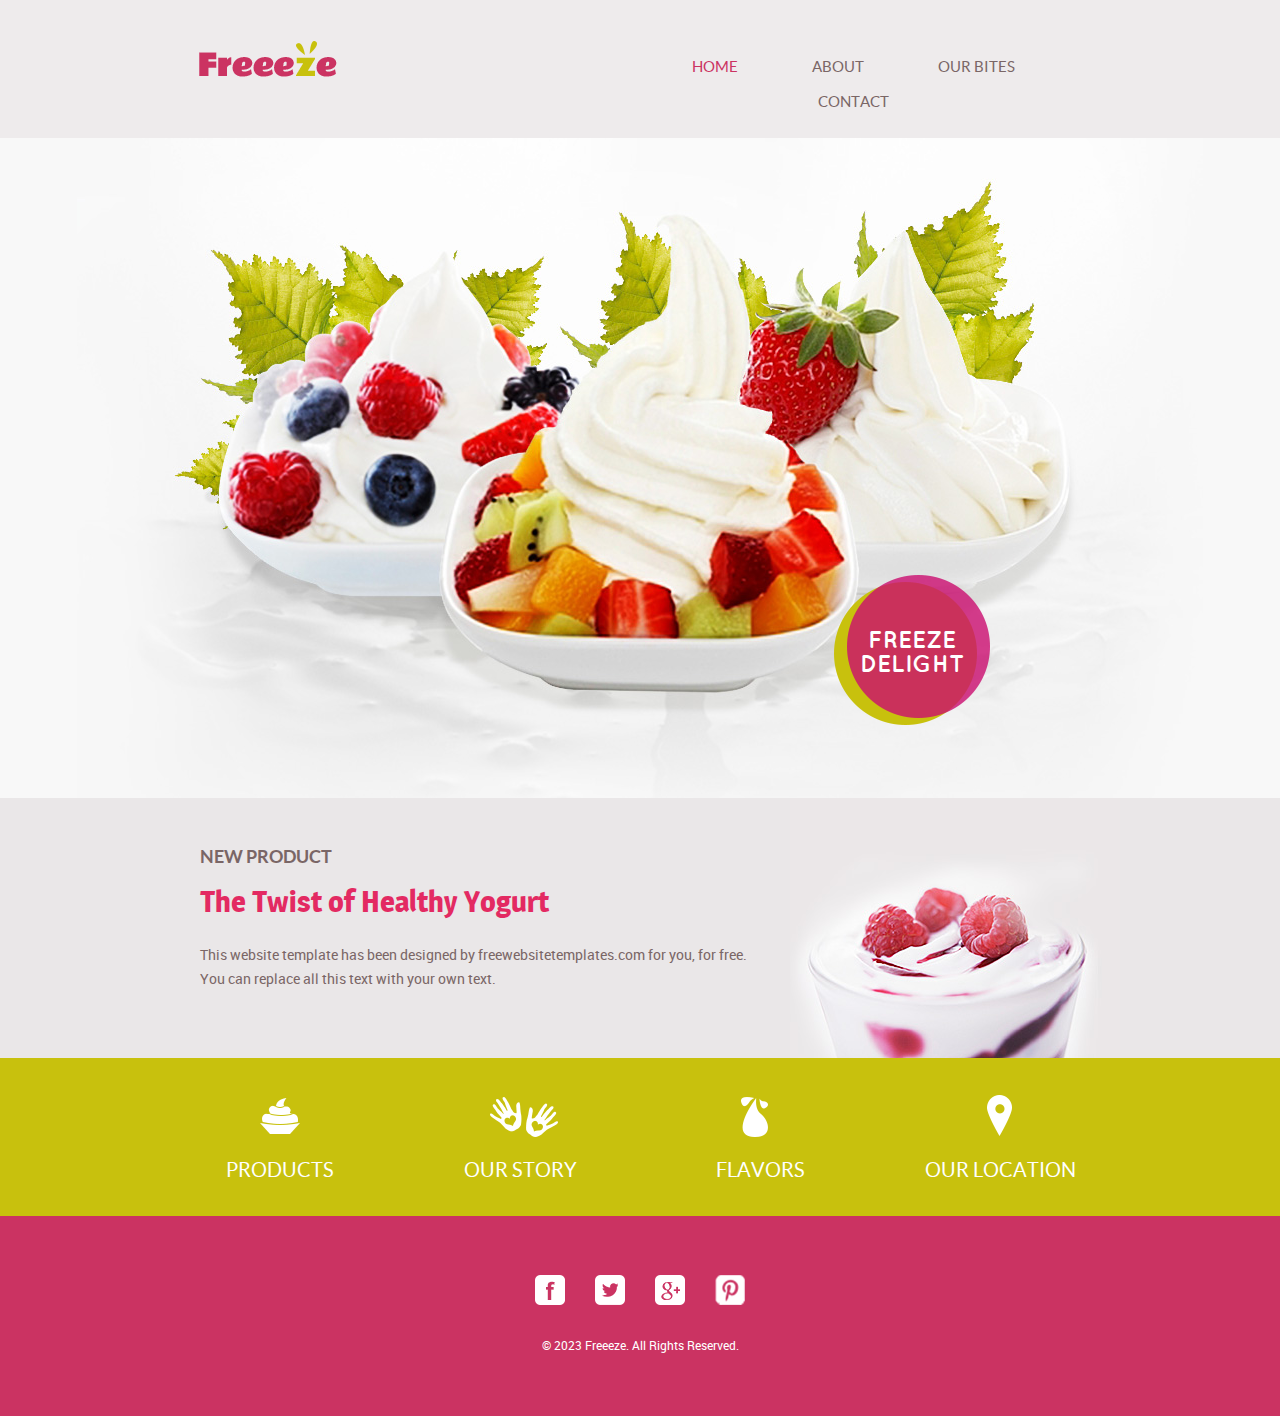
<file: JamminBitesServer/clientSideFiles/index.html>
<!doctype html>
<!-- Website template by freewebsitetemplates.com -->
<html>
<head>
	<meta charset="UTF-8">
	<meta name="viewport" content="width=device-width, initial-scale=1.0">
	<title>Frozen Yogurt Shop</title>
	<link rel="stylesheet" href="css/style.css" type="text/css">
	<link rel="stylesheet" type="text/css" href="css/mobile.css">
	<script src="js/mobile.js" type="text/javascript"></script>
</head>
<body>
	<div id="page">
		<div id="header">
			<div>
				<a href="index" class="logo"><img src="images/logo.png" alt=""></a>
				<ul id="navigation">
					<li class="selected">
						<a href="index">Home</a>
					</li>
					<li>
						<a href="about">About</a>			
					</li>
					<li class="menu">
						<a href="bites">Our Bites</a>
						<ul class="secondary">
							<li>
								<a href="bitesType1">Bite Type One</a>
							</li>
							<li>
								<a href="bitesType2">Bite Type Two</a>
							</li>
						</ul>
					</li>
					<li>
						<a href="contact">Contact</a>
					</li>
				</ul>
			</div>
		</div>
		<div id="body" class="home">
			<div class="header">
				<img src="images/bg-home.jpg" alt="">
				<div>
					<a href="bites">Freeze Delight</a>
				</div>
			</div>
			<div class="body">
				<div>
					<div>
						<h1>NEW PRODUCT</h1>
						<h2>The Twist of Healthy Yogurt</h2>
						<p>This website template has been designed by freewebsitetemplates.com for you, for free. You can replace all this text with your own text.</p>
					</div>
					<img src="images/yogurt.jpg" alt="">
				</div>
			</div>
			<div class="footer">
				<div>
					<ul>
						<li>
							<a href="bites" class="product"></a>
							<h1>PRODUCTS</h1>
						</li>
						<li>
							<a href="about" class="about"></a>
							<h1>OUR STORY</h1>
						</li>
						<li>
							<a href="bites" class="flavor"></a>
							<h1>FLAVORS</h1>
						</li>
						<li>
							<a href="contact" class="contact"></a>
							<h1>OUR LOCATION</h1>
						</li>
					</ul>
				</div>
			</div>
		</div>
		<div id="footer">
			<div>
				<div class="connect">
					<a href="http://freewebsitetemplates.com/go/facebook/" class="facebook">facebook</a>
					<a href="http://freewebsitetemplates.com/go/twitter/" class="twitter">twitter</a>
					<a href="http://freewebsitetemplates.com/go/googleplus/" class="googleplus">googleplus</a>
					<a href="http://pinterest.com/fwtemplates/" class="pinterest">pinterest</a>
				</div>
				<p>&copy; 2023 Freeeze. All Rights Reserved.</p>
			</div>
		</div>
	</div>
</body>
</html>
</file>
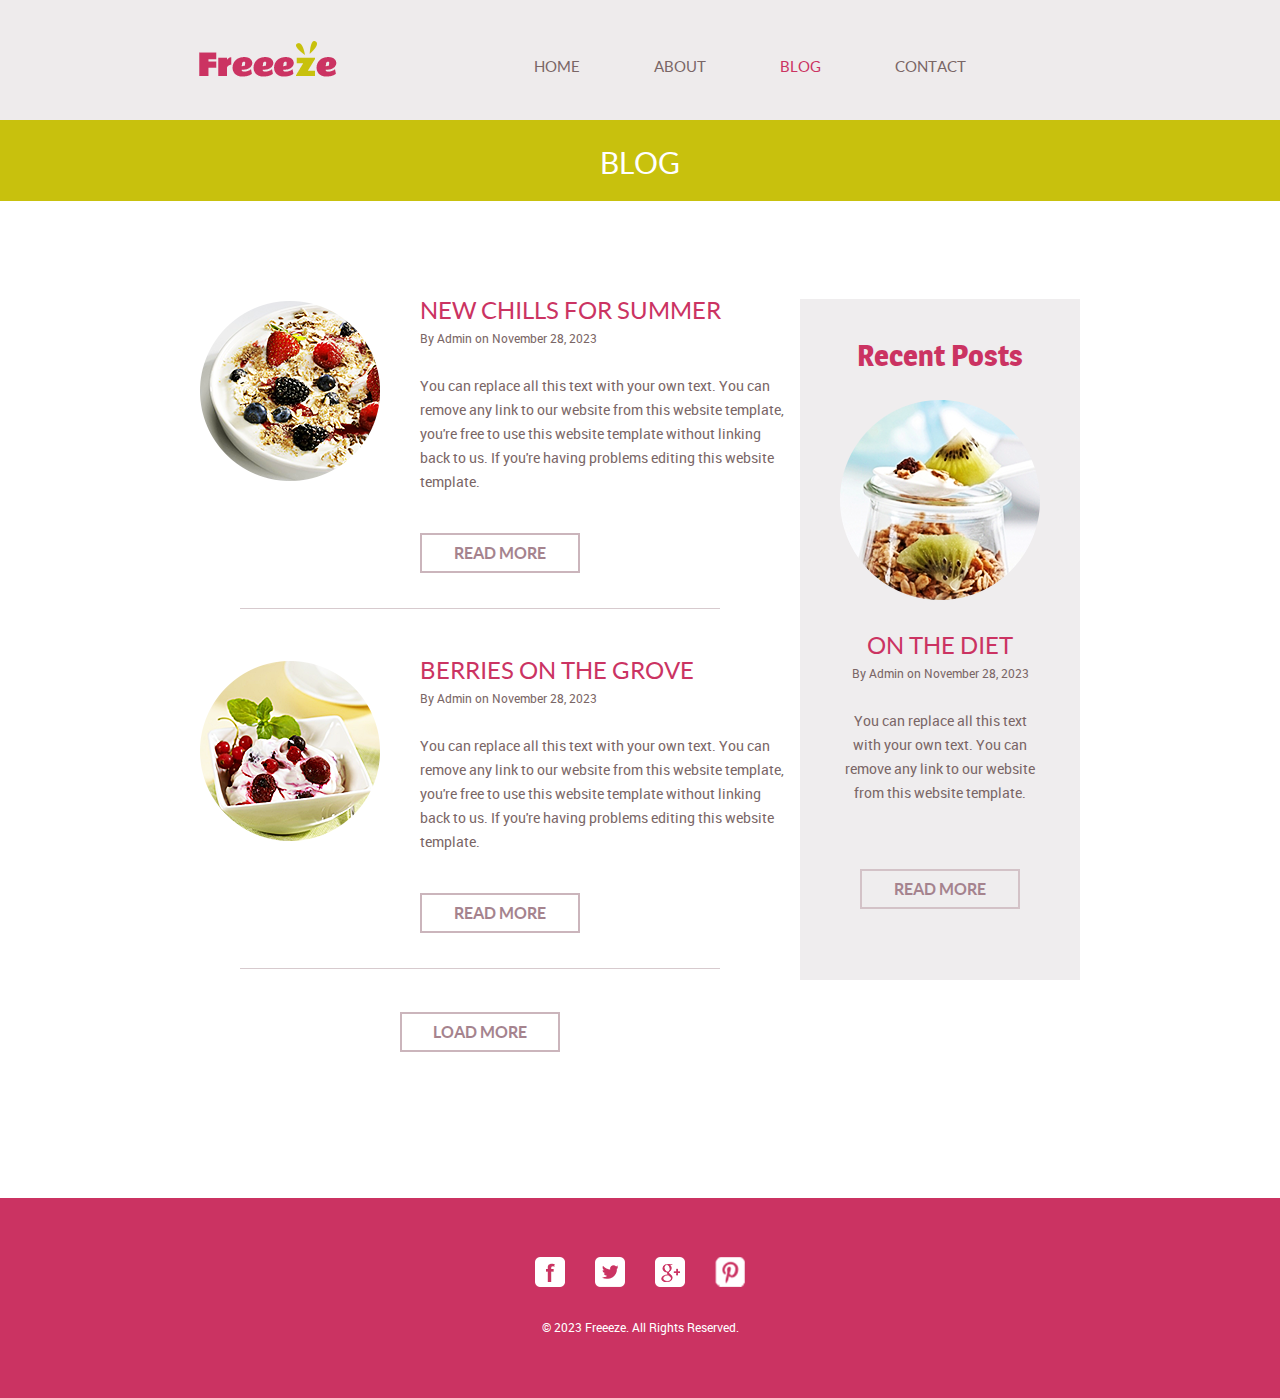
<file: clientSideFiles/blog.html>
<!doctype html>
<!-- Website template by freewebsitetemplates.com -->
<html>
<head>
	<meta charset="UTF-8">
	<meta name="viewport" content="width=device-width, initial-scale=1.0">
	<title>blog - Frozen Yogurt Shop</title>
	<link rel="stylesheet" href="css/style.css" type="text/css">
	<link rel="stylesheet" type="text/css" href="css/mobile.css">
	<script src="js/mobile.js" type="text/javascript"></script>
</head>
<body>
	<div id="page">
		<div id="header">
			<div>
				<a href="index.html" class="logo"><img src="images/logo.png" alt=""></a>
				<ul id="navigation">
					<li>
						<a href="index.html">Home</a>
					</li>
					<li class="menu">
						<a href="about.html">About</a>
						<ul class="primary">
							<li class="">
								<a href="product.html">Product</a>
							</li>
						</ul>
					</li>
					<li class="menu selected">
						<a href="blog.html">Blog</a>
						<ul class="secondary">
							<li>
								<a href="singlepost.html">Single post</a>
							</li>
						</ul>
					</li>
					<li>
						<a href="contact.html">Contact</a>
					</li>
				</ul>
			</div>
		</div>
		<div id="body">
			<div class="header">
				<div>
					<h1>Blog</h1>
				</div>
			</div>
			<div class="blog">
				<div class="featured">
					<ul>
						<li>
							<img src="images/new-chills.png" alt="">
							<div>
								<h1>NEW CHILLS FOR SUMMER</h1>
								<span>By Admin on November 28, 2023</span>
								<p>You can replace all this text with your own text. You can remove any link to our website from this website template, you're free to use this website template without linking back to us. If you're having problems editing this website template.</p>
								<a href="singlepost.html" class="more">Read More</a>
							</div>
						</li>
						<li>
							<img src="images/berries.png" alt="">
							<div>
								<h1>BERRIES ON THE GROVE</h1>
								<span>By Admin on November 28, 2023</span>
								<p>You can replace all this text with your own text. You can remove any link to our website from this website template, you're free to use this website template without linking back to us. If you're having problems editing this website template.</p>
								<a href="singlepost.html" class="more">Read More</a>
							</div>
						</li>
					</ul>
					<a href="blog.html" class="load">Load More</a>
				</div>
				<div class="sidebar">
					<h1>Recent Posts</h1>
					<img src="images/on-diet.png" alt="">
					<h2>ON THE DIET</h2>
					<span>By Admin on November 28, 2023</span>
					<p>You can replace all this text with your own text. You can remove any link to our website from this website template.</p>
					<a href="singlepost.html" class="more">Read More</a>
				</div>
			</div>
		</div>
		<div id="footer">
			<div>
				<div class="connect">
					<a href="http://freewebsitetemplates.com/go/facebook/" class="facebook">facebook</a>
					<a href="http://freewebsitetemplates.com/go/twitter/" class="twitter">twitter</a>
					<a href="http://freewebsitetemplates.com/go/googleplus/" class="googleplus">googleplus</a>
					<a href="http://pinterest.com/fwtemplates/" class="pinterest">pinterest</a>
				</div>
				<p>&copy; 2023 Freeeze. All Rights Reserved.</p>
			</div>
		</div>
	</div>
</body>
</html>
</file>
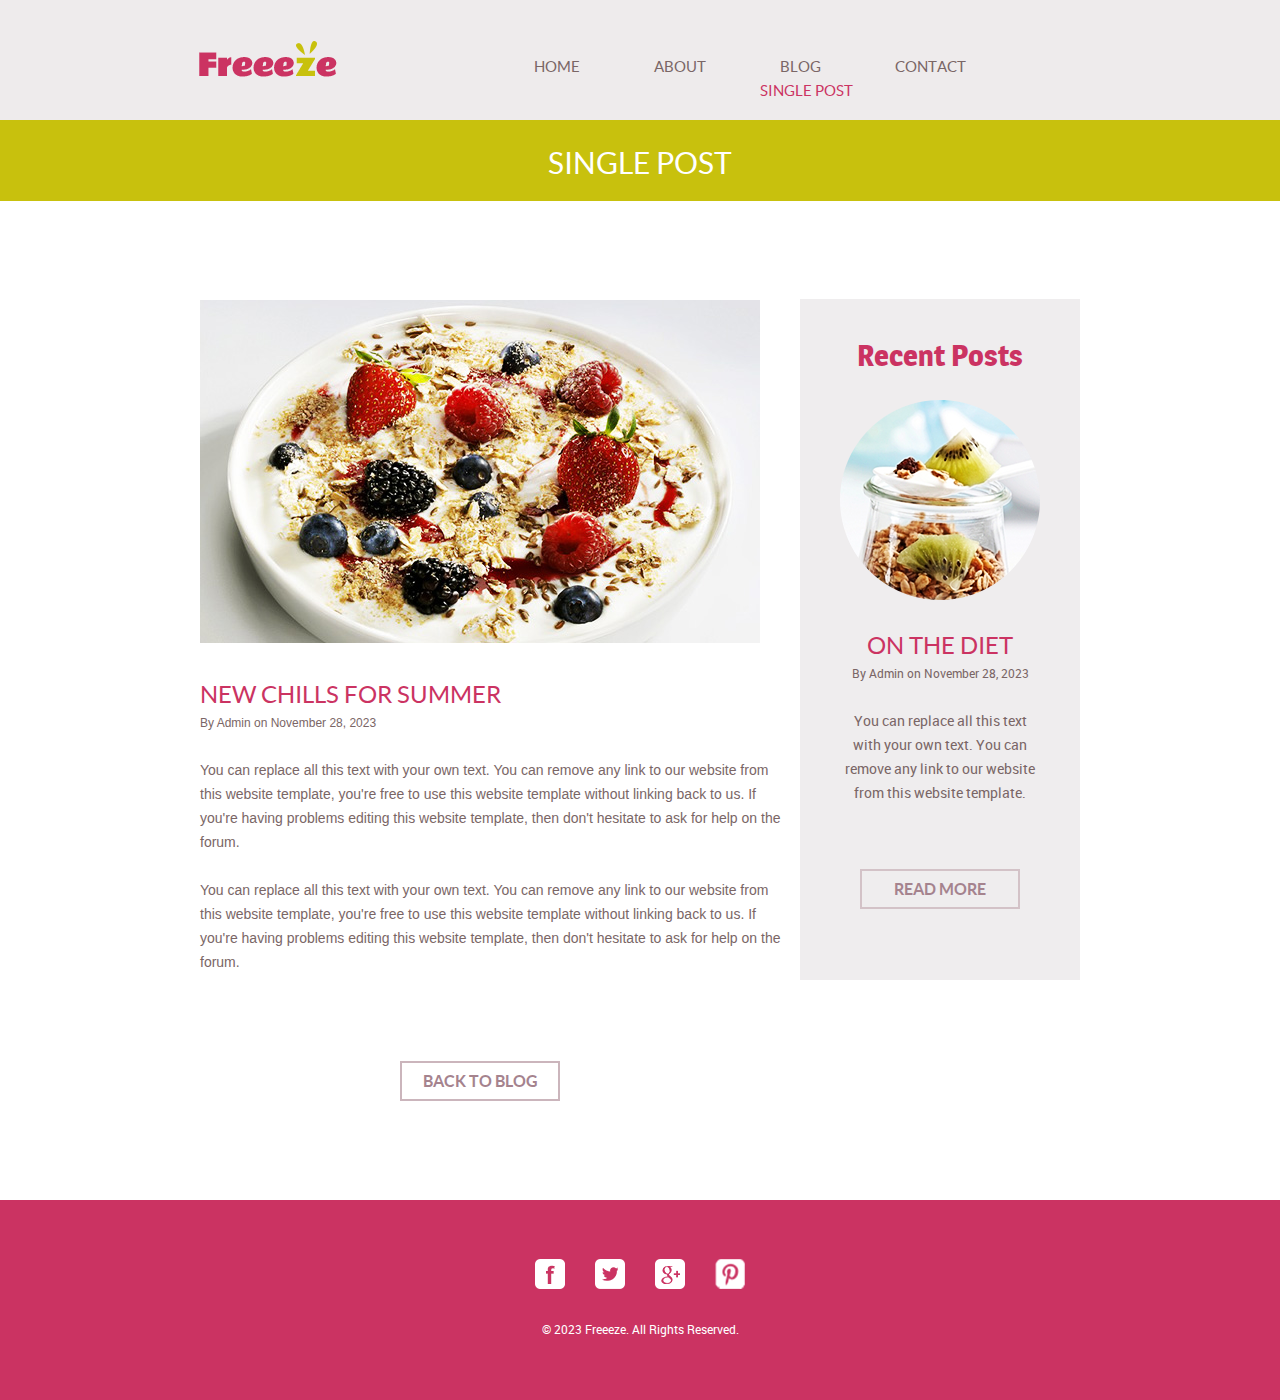
<file: clientSideFiles/singlepost.html>
<!doctype html>
<!-- Website template by freewebsitetemplates.com -->
<html>
<head>
	<meta charset="UTF-8">
	<meta name="viewport" content="width=device-width, initial-scale=1.0">
	<title>singlepost - Frozen Yogurt Shop</title>
	<link rel="stylesheet" href="css/style.css" type="text/css">
	<link rel="stylesheet" type="text/css" href="css/mobile.css">
	<script src="js/mobile.js" type="text/javascript"></script>
</head>
<body>
	<div id="page">
		<div id="header">
			<div>
				<a href="index.html" class="logo"><img src="images/logo.png" alt=""></a>
				<ul id="navigation">
					<li>
						<a href="index.html">Home</a>
					</li>
					<li class="menu">
						<a href="about.html">About</a>
						<ul class="primary">
							<li class="">
								<a href="product.html">Product</a>
							</li>
						</ul>
					</li>
					<li class="menu">
						<a href="blog.html">Blog</a>
						<ul id="selected" class="secondary">
							<li>
								<a href="singlepost.html">Single post</a>
							</li>
						</ul>
					</li>
					<li>
						<a href="contact.html">Contact</a>
					</li>
				</ul>
			</div>
		</div>
		<div id="body">
			<div class="header">
				<div>
					<h1>Single Post</h1>
				</div>
			</div>
			<div class="singlepost">
				<div class="featured">
					<img src="images/strwberry-delights.jpg" alt="">
					<h1>NEW CHILLS FOR SUMMER</h1>
					<span>By Admin on November 28, 2023</span>
					<p>You can replace all this text with your own text. You can remove any link to our website from this website template, you're free to use this website template without linking back to us. If you're having problems editing this website template, then don't hesitate to ask for help on the forum.</p>
					<p>You can replace all this text with your own text. You can remove any link to our website from this website template, you're free to use this website template without linking back to us. If you're having problems editing this website template, then don't hesitate to ask for help on the forum.</p>
					<a href="blog.html" class="load">back to blog</a>
				</div>
				<div class="sidebar">
					<h1>Recent Posts</h1>
					<img src="images/on-diet.png" alt="">
					<h2>ON THE DIET</h2>
					<span>By Admin on November 28, 2023</span>
					<p>You can replace all this text with your own text. You can remove any link to our website from this website template.</p>
					<a href="singlepost.html" class="more">Read More</a>
				</div>
			</div>
		</div>
		<div id="footer">
			<div>
				<div class="connect">
					<a href="http://freewebsitetemplates.com/go/facebook/" class="facebook">facebook</a>
					<a href="http://freewebsitetemplates.com/go/twitter/" class="twitter">twitter</a>
					<a href="http://freewebsitetemplates.com/go/googleplus/" class="googleplus">googleplus</a>
					<a href="http://pinterest.com/fwtemplates/" class="pinterest">pinterest</a>
				</div>
				<p>&copy; 2023 Freeeze. All Rights Reserved.</p>
			</div>
		</div>
	</div>
</body>
</html>
</file>
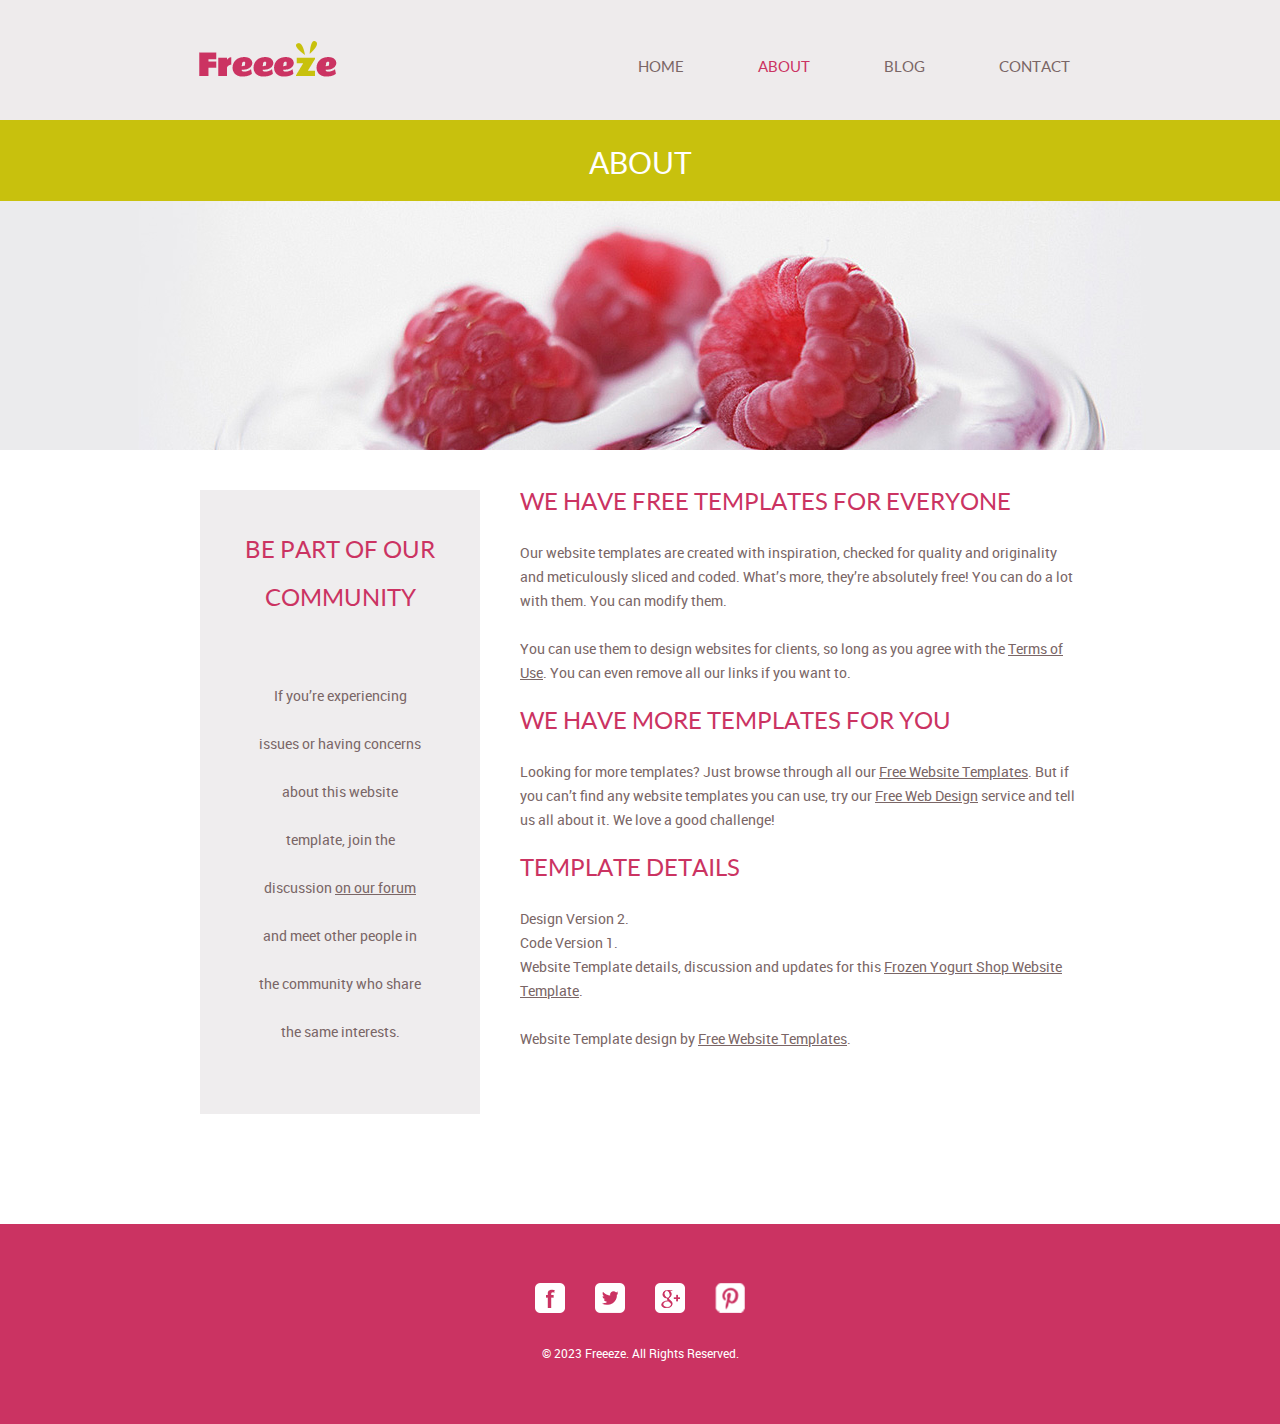
<file: JamminBitesServer/clientSideFiles/about.html>
<!doctype html>
<!-- Website template by freewebsitetemplates.com -->
<html>
<head>
	<meta charset="UTF-8">
	<meta name="viewport" content="width=device-width, initial-scale=1.0">
	<title>about - Frozen Yogurt Shop</title>
	<link rel="stylesheet" href="css/style.css" type="text/css">
	<link rel="stylesheet" type="text/css" href="css/mobile.css">
	<script src="js/mobile.js" type="text/javascript"></script>
</head>
<body>
	<div id="page">
		<div id="header">
			<div>
				<a href="index.html" class="logo"><img src="images/logo.png" alt=""></a>
				<ul id="navigation">
					<li>
						<a href="index.html">Home</a>
					</li>
					<li class="menu selected">
						<a href="about.html">About</a>
						<ul class="primary">
							<li>
								<a href="product.html">Product</a>
							</li>
						</ul>
					</li>
					<li class="menu">
						<a href="blog.html">Blog</a>
						<ul class="secondary">
							<li>
								<a href="singlepost.html">Single post</a>
							</li>
						</ul>
					</li>
					<li>
						<a href="contact.html">Contact</a>
					</li>
				</ul>
			</div>
		</div>
		<div id="body">
			<div class="header">
				<div>
					<h1>About</h1>
				</div>
			</div>
			<div class="body">
				<img src="images/bg-header-about.jpg" alt="">
			</div>
			<div class="footer">
				<div class="sidebar">
					<h1>Be Part of Our Community</h1>
					<p>If you’re experiencing issues or having concerns about this website template, join the discussion <a href="http://www.freewebsitetemplates.com/forums/">on our forum</a> and meet other people in the community who share the same interests.</p>
				</div>
				<div class="article">
					<h1>We Have Free Templates For Everyone</h1>
					<p>Our website templates are created with inspiration, checked for quality and originality and meticulously sliced and coded. What’s more, they’re absolutely free! You can do a lot with them. You can modify them.</p>
					<p>You can use them to design websites for clients, so long as you agree with the <a href="http://www.freewebsitetemplates.com/about/terms/">Terms of Use</a>. You can even remove all our links if you want to.</p>
					<h1>We Have More Templates For You</h1>
					<p>Looking for more templates? Just browse through all our <a href="http://www.freewebsitetemplates.com/">Free Website Templates</a>. But if you can’t find any website templates you can use, try our <a href="http://www.freewebsitetemplates.com/freewebdesign/">Free Web Design</a> service and tell us all about it. We love a good challenge!</p>
					<h1>Template Details</h1>
					<span>Design Version 2.</span>
					<span>Code Version 1.</span>
					<p>Website Template details, discussion and updates for this <a href="http://www.freewebsitetemplates.com/discuss/frozenyogurtshop/">Frozen Yogurt Shop Website Template</a>.</p>
					<p>Website Template design by  <a href="http://www.freewebsitetemplates.com/">Free Website Templates</a>.</p>
				</div>
			</div>
		</div>
		<div id="footer">
			<div>
				<div class="connect">
					<a href="http://freewebsitetemplates.com/go/facebook/" class="facebook">facebook</a>
					<a href="http://freewebsitetemplates.com/go/twitter/" class="twitter">twitter</a>
					<a href="http://freewebsitetemplates.com/go/googleplus/" class="googleplus">googleplus</a>
					<a href="http://pinterest.com/fwtemplates/" class="pinterest">pinterest</a>
				</div>
				<p>&copy; 2023 Freeeze. All Rights Reserved.</p>
			</div>
		</div>
	</div>
</body>
</html>
</file>
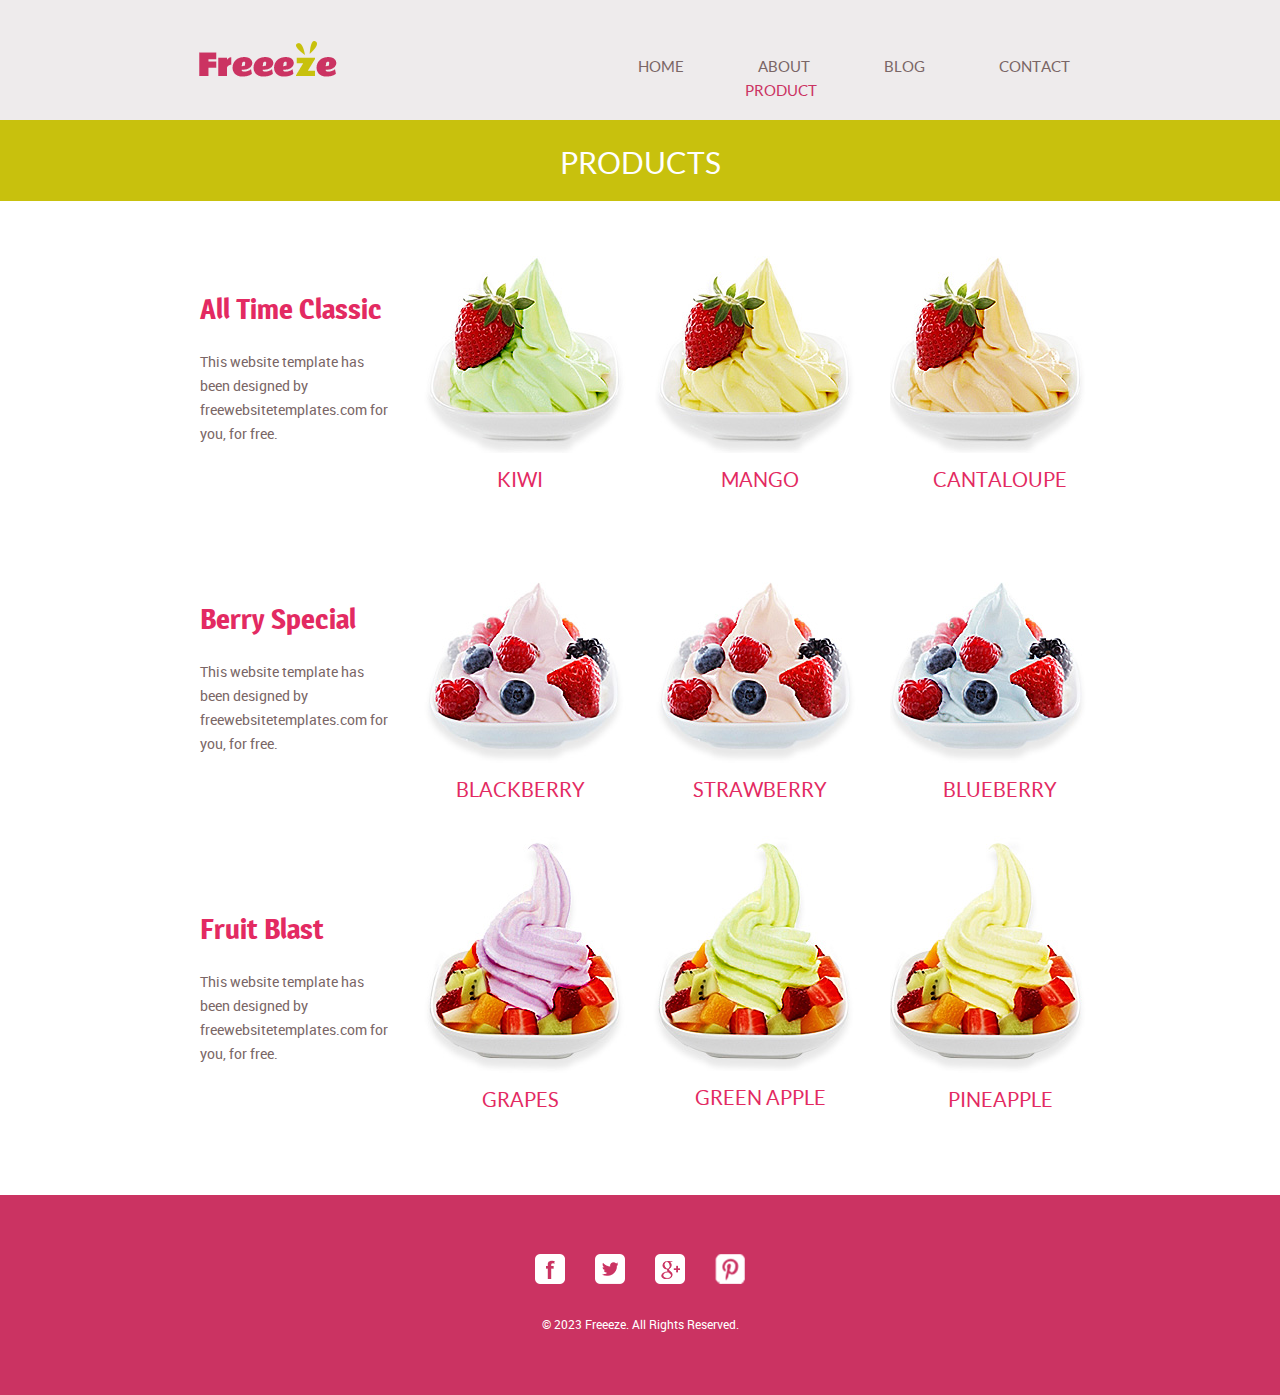
<file: JamminBitesServer/clientSideFiles/bites.html>
<!doctype html>
<!-- Website template by freewebsitetemplates.com -->
<html>
<head>
	<meta charset="UTF-8">
	<meta name="viewport" content="width=device-width, initial-scale=1.0">
	<title>product - Frozen Yogurt Shop</title>
	<link rel="stylesheet" href="css/style.css" type="text/css">
	<link rel="stylesheet" type="text/css" href="css/mobile.css">
	<script src="js/mobile.js" type="text/javascript"></script>
</head>
<body>
	<div id="page">
		<div id="header">
			<div>
				<a href="index.html" class="logo"><img src="images/logo.png" alt=""></a>
				<ul id="navigation">
					<li>
						<a href="index.html">Home</a>
					</li>
					<li class="menu">
						<a href="about.html">About</a>
						<ul id="selected" class="primary">
							<li class="">
								<a href="product.html">Product</a>
							</li>
						</ul>
					</li>
					<li class="menu">
						<a href="blog.html">Blog</a>
						<ul class="secondary">
							<li>
								<a href="singlepost.html">Single post</a>
							</li>
						</ul>
					</li>
					<li>
						<a href="contact.html">Contact</a>
					</li>
				</ul>
			</div>
		</div>
		<div id="body">
			<div class="header">
				<div>
					<h1>Products</h1>
				</div>
			</div>
			<div>
				<ul>
					<li>
						<h1>All Time Classic</h1>
						<p>This website template has been designed by freewebsitetemplates.com for you, for free.</p>
					</li>
					<li>
						<img src="images/kiwi.jpg" alt="">
						<h2>Kiwi</h2>
					</li>
					<li>
						<img src="images/mango.jpg" alt="">
						<h2>Mango</h2>
					</li>
					<li>
						<img src="images/cantaloupe.jpg" alt="">
						<h2>Cantaloupe</h2>
					</li>
				</ul>
				<ul>
					<li>
						<h1>Berry Special</h1>
						<p>This website template has been designed by freewebsitetemplates.com for you, for free.</p>
					</li>
					<li>
						<img src="images/blackberry.jpg" alt="">
						<h2>blackberry</h2>
					</li>
					<li>
						<img src="images/strawberry.jpg" alt="">
						<h2>Strawberry</h2>
					</li>
					<li>
						<img src="images/blueberry.jpg" alt="">
						<h2>BLUEBERRY</h2>
					</li>
				</ul>
				<ul>
					<li>
						<h1>Fruit Blast</h1>
						<p>This website template has been designed by freewebsitetemplates.com for you, for free.</p>
					</li>
					<li>
						<img src="images/grapes.jpg" alt="">
						<h2>Grapes</h2>
					</li>
					<li>
						<img src="images/green-apple.jpg" alt="">
						<h2>Green Apple</h2>
					</li>
					<li>
						<img src="images/pineapple.jpg" alt="">
						<h2>Pineapple</h2>
					</li>
				</ul>
			</div>
		</div>
		<div id="footer">
			<div>
				<div class="connect">
					<a href="http://freewebsitetemplates.com/go/facebook/" class="facebook">facebook</a>
					<a href="http://freewebsitetemplates.com/go/twitter/" class="twitter">twitter</a>
					<a href="http://freewebsitetemplates.com/go/googleplus/" class="googleplus">googleplus</a>
					<a href="http://pinterest.com/fwtemplates/" class="pinterest">pinterest</a>
				</div>
				<p>&copy; 2023 Freeeze. All Rights Reserved.</p>
			</div>
		</div>
	</div>
</body>
</html>
</file>
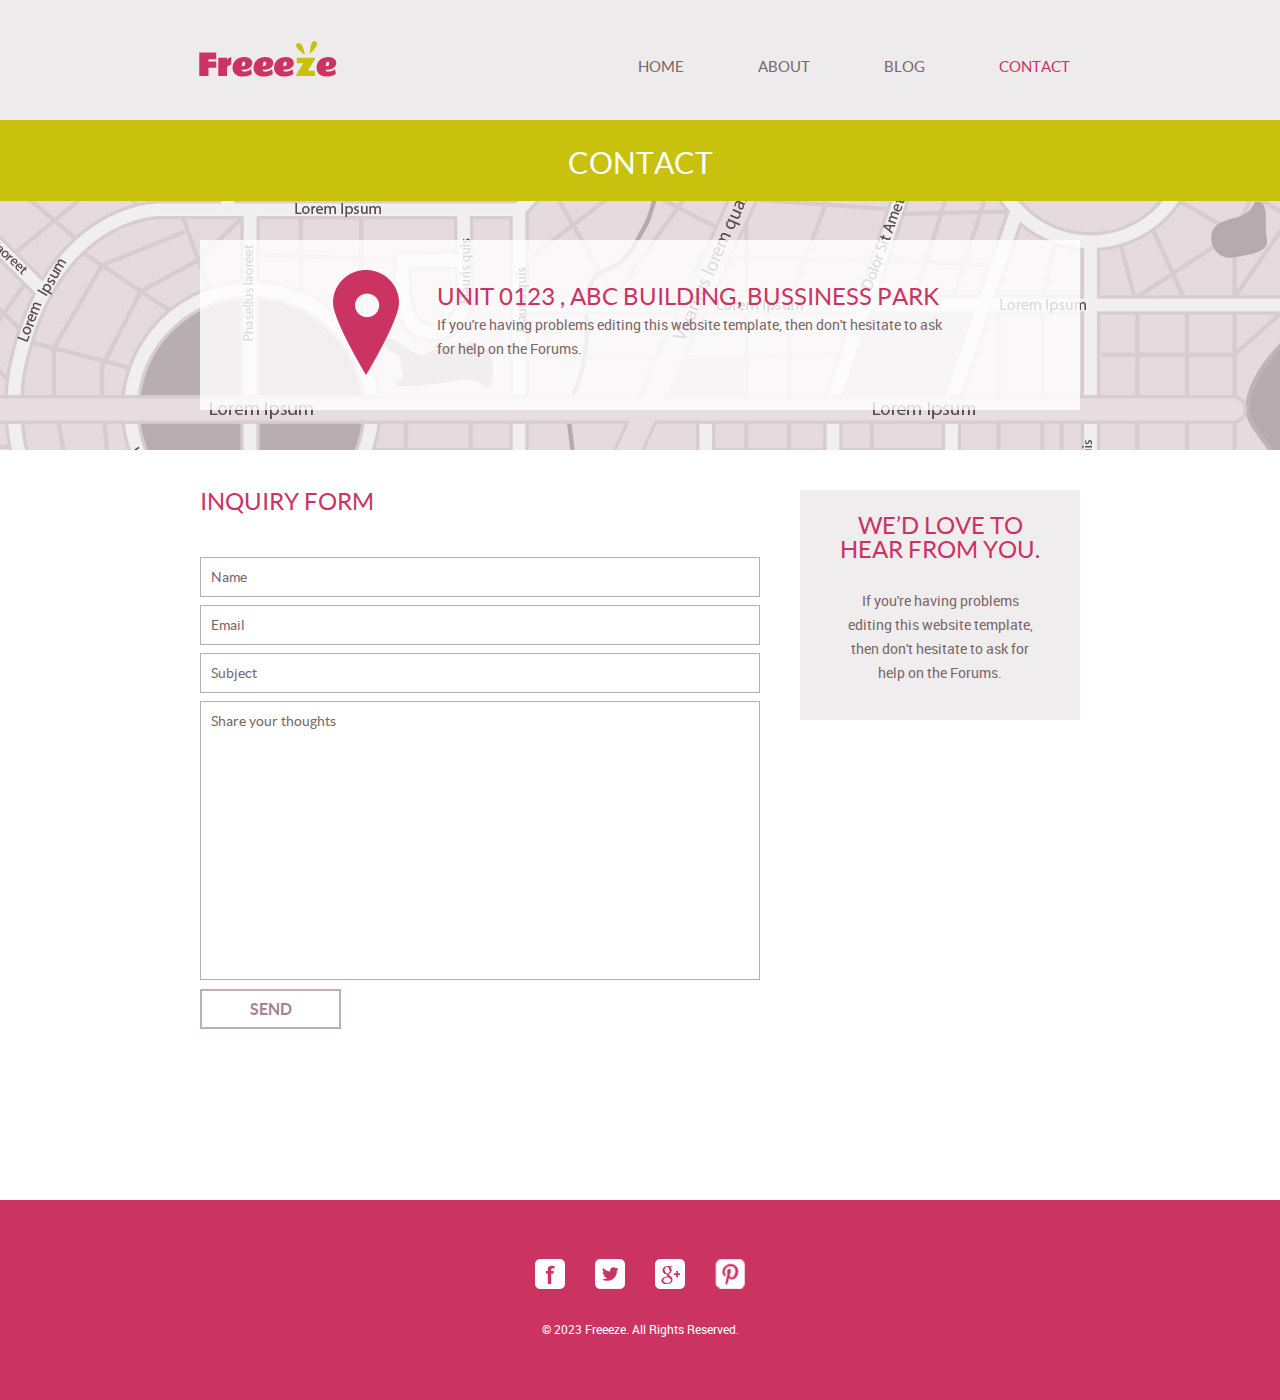
<file: JamminBitesServer/clientSideFiles/contact.html>
<!doctype html>
<!-- Website template by freewebsitetemplates.com -->
<html>
<head>
	<meta charset="UTF-8">
	<meta name="viewport" content="width=device-width, initial-scale=1.0">
	<title>contact - Frozen Yogurt Shop</title>
	<link rel="stylesheet" href="css/style.css" type="text/css">
	<link rel="stylesheet" type="text/css" href="css/mobile.css">
	<script src="js/mobile.js" type="text/javascript"></script>
</head>
<body>
	<div id="page">
		<div id="header">
			<div>
				<a href="index.html" class="logo"><img src="images/logo.png" alt=""></a>
				<ul id="navigation">
					<li>
						<a href="index.html">Home</a>
					</li>
					<li class="menu">
						<a href="about.html">About</a>
						<ul class="primary">
							<li>
								<a href="product.html">Product</a>
							</li>
						</ul>
					</li>
					<li class="menu">
						<a href="blog.html">Blog</a>
						<ul class="secondary">
							<li>
								<a href="singlepost.html">Single post</a>
							</li>
						</ul>
					</li>
					<li class="selected">
						<a href="contact.html">Contact</a>
					</li>
				</ul>
			</div>
		</div>
		<div id="body" class="contact">
			<div class="header">
				<div>
					<h1>Contact</h1>
				</div>
			</div>
			<div class="body">
				<div>
					<div>
						<img src="images/check-in.png" alt="">
						<h1>UNIT 0123 , ABC BUILDING, BUSSINESS PARK</h1>
						<p>If you're having problems editing this website template, then don't hesitate to ask for help on the Forums.</p>
					</div>
				</div>
			</div>
			<div class="footer">
				<div class="contact">
					<h1>INQUIRY FORM</h1>
					<form action="index.html">
						<input type="text" name="Name" value="Name" onblur="this.value=!this.value?'Name':this.value;" onfocus="this.select()" onclick="this.value='';">
						<input type="text" name="Email" value="Email" onblur="this.value=!this.value?'Email':this.value;" onfocus="this.select()" onclick="this.value='';">
						<input type="text" name="Subject" value="Subject" onblur="this.value=!this.value?'Subject':this.value;" onfocus="this.select()" onclick="this.value='';">
						<textarea name="meassage" cols="50" rows="7">Share your thoughts</textarea>
						<input type="submit" value="Send" id="submit">
					</form>
				</div>
				<div class="section">
					<h1>WE’D LOVE TO HEAR FROM YOU.</h1>
					<p>If you're having problems editing this website template, then don't hesitate to ask for help on the Forums.</p>
				</div>
			</div>
		</div>
		<div id="footer">
			<div>
				<div class="connect">
					<a href="http://freewebsitetemplates.com/go/facebook/" class="facebook">facebook</a>
					<a href="http://freewebsitetemplates.com/go/twitter/" class="twitter">twitter</a>
					<a href="http://freewebsitetemplates.com/go/googleplus/" class="googleplus">googleplus</a>
					<a href="http://pinterest.com/fwtemplates/" class="pinterest">pinterest</a>
				</div>
				<p>&copy; 2023 Freeeze. All Rights Reserved.</p>
			</div>
		</div>
	</div>
</body>
</html>
</file>
<file: JamminBitesServer/clientSideFiles/css/style.css>
/* Website template by freewebsitetemplates.com */
body {
	margin: 0;
	padding: 0;
	position: relative;
	width: auto;
}
body #page {
	margin: 0;
	overflow: hidden;
	padding: 0;
	width: auto;
}
a {
	text-decoration: none;
	outline: none;
}
a:active {
	background: none;
}
img {
	border: none;
}
/*-------------------------------------------FONTS---------------------------------------------*/
@font-face {
	font-family: 'roboto-regular-webfont';
	src: url('../fonts/roboto-regular-webfont.eot');
	src: url('../fonts/roboto-regular-webfont.woff') format('woff'), url('../fonts/roboto-regular-webfont.ttf') format('truetype'), url('../fonts/roboto-regular-webfont.svg') format('svg');
}
@font-face {
	font-family: 'quicksand-bold-webfont';
	src: url('../fonts/quicksand-bold-webfont.eot');
	src: url('../fonts/quicksand-bold-webfont.woff') format('woff'), url('../fonts/quicksand-bold-webfont.ttf') format('truetype'), url('../fonts/quicksand-bold-webfont.svg') format('svg');
}
@font-face {
	font-family: 'magra-bold-webfont';
	src: url('../fonts/magra-bold-webfont.eot');
	src: url('../fonts/magra-bold-webfont.woff') format('woff'), url('../fonts/magra-bold-webfont.ttf') format('truetype'), url('../fonts/magra-bold-webfont.svg') format('svg');
}
@font-face {
	font-family: 'lato-regular-webfont';
	src: url('../fonts/lato-regular-webfont.eot');
	src: url('../fonts/lato-regular-webfont.woff') format('woff'), url('../fonts/lato-regular-webfont.ttf') format('truetype'), url('../fonts/lato-regular-webfont.svg') format('svg');
}
@font-face {
	font-family: 'lato-bold-webfont';
	src: url('../fonts/lato-bold-webfont.eot');
	src: url('../fonts/lato-bold-webfont.woff') format('woff'), url('../fonts/lato-bold-webfont.ttf') format('truetype'), url('../fonts/lato-bold-webfont.svg') format('svg');
}
/*----------------------------------------header-styles---------------------------------------*/
#header {
	background-color: #eeebec;
	margin: 0;
	padding: 0;
	position: relative;
	width: 100%;
}
#header div {
	margin: 0 auto;
	max-width: 940px;
	overflow: hidden;
	padding: 41px 10px 27px;
}
#header div a.logo {
	float: left;
	margin: 0 0 0 29px;
	padding: 0;
	width: auto;
}
#header div a.logo img {
	display: block;
	margin: 0;
	padding: 0;
	width: auto;
}
#header div ul {
	display: inline-block;
	float: right;
	list-style: none outside none;
	margin: 0 auto;
	padding: 17px 0 0;
	text-align: center;
	width: 513px;
}
#header div ul li {
	display: inline-block;
	*float: left; /* Needed for IE7 and old versions */
	margin: 0 35px;
	padding: 0;
	position: relative;
	width: auto;
}
#header div ul li a {
	color: #7a6666;
	font-family: lato-regular-webfont;
	font-size: 15px;
	font-weight: normal;
	line-height: 15px;
	margin: 0;
	padding: 0;
	text-align: center;
	text-transform: uppercase;
}
#header div ul li.selected a, #header div ul li.selected a:hover {
	color: #cb3362;
}
#header div ul li a:hover, #header div ul li.menu:hover ul li a {
	color: #c8c10d;
}
#header div ul li ul li a {
	color: #cb3362;
	font-family: lato-regular-webfont;
	font-size: 15px;
	font-weight: normal;
	line-height: 15px;
	margin: 0;
	padding: 0;
	text-align: center;
	text-transform: uppercase;
}
#header div ul li.menu {
	min-height: 35px;
	z-index: 80;
}
#header div ul li.menu ul {
	display: block;
	float: none;
	left: -99999px;
	margin: 0;
	padding: 0;
	position: absolute;
	top: 24px;
	width: 106px;
	z-index: 90;
}
#header div ul li.menu:hover ul.primary, #header div ul li.menu ul#selected.primary {
	left: -30px;
}
#header div ul li.menu:hover ul.secondary, #header div ul li.menu ul#selected.secondary {
	left: -27px;
}
#header div ul li.menu ul li {
	float: none;
	margin: 0;
	padding: 0;
}
/*----------------------------------------body-home-styles---------------------------------------*/
#body.home {
	margin: 0;
	overflow: hidden;
	padding: 0;
	position: relative;
	width: 100%;
}
#body.home div.header {
	background-color: #f8f8f8;
	margin: 0;
	max-width: none;
	overflow: hidden;
	padding: 0;
	width: 100%;
}
#body.home div.header img {
	display: block;
	left: 50%;
	margin: 0 auto 0 -563px;
	padding: 0;
	position: absolute;
	width: 1126px;
}
#body.home div.header div {
	margin: 0 auto;
	max-width: 960px;
	min-height: 660px;
	padding: 0;
	position: relative;
}
#body.home div.header div a {
	background: url(../images/icons.png) no-repeat 0 -128px;
	color: #FFFFFF;
	display: block;
	font-family: quicksand-bold-webfont;
	font-size: 24px;
	font-weight: normal;
	height: 99px;
	line-height: 24px;
	margin: 0;
	padding: 52px 0 0;
	position: absolute;
	right: 130px;
	text-align: center;
	text-transform: uppercase;
	top: 437px;
	width: 156px;
	z-index: 90;
}
#body.home div.body {
	background-color: #eae7e8;
	margin: 0;
	max-width: none;
	padding: 0;
	width: 100%;
}
#body.home div.body div {
	margin: 0 auto;
	max-width: 960px;
	overflow: hidden;
	padding: 0;
}
#body.home div.body div div {
	float: left;
	margin: 0;
	padding: 0 0 0 40px;
	width: 560px;
}
#body.home div.body div img {
	display: block;
	float: right;
	left: 0;
	margin: 0;
	padding: 0;
	position: relative;
	width: auto;
}
#body.home div.body div div h1 {
	color: #7A6666;
	display: block;
	font-family: lato-bold-webfont;
	font-size: 18px;
	font-weight: normal;
	line-height: 24px;
	margin: 0;
	padding: 47px 0 18px;
	text-align: left;
	text-transform: uppercase;
	width: 560px;
}
#body.home div.body div div h2 {
	color: #E32A62;
	display: block;
	font-family: magra-bold-webfont;
	font-size: 30px;
	font-weight: normal;
	line-height: 30px;
	margin: 0;
	padding: 0 0 26px;
	text-align: left;
	text-transform: none;
	width: 560px;
}
#body.home div.body div div p {
	color: #7a6666;
	display: block;
	font-family: roboto-regular-webfont;
	font-size: 14px;
	font-weight: normal;
	line-height: 24px;
	margin: 0;
	padding: 0;
	text-align: left;
	width: 560px;
}
#body.home div.body div div p a {
	color: #7a6666;
	display: block;
	font-family: roboto-regular-webfont;
	font-size: 14px;
	font-weight: normal;
	line-height: 24px;
	margin: 0;
	padding: 0;
	text-decoration: underline;
}
#body.home div.body div div p a:hover {
	color: #c8c10d;
}
#body.home div.footer {
	background-color: #c8c10d;
	margin: 0;
	max-width: none;
	padding: 0;
	width: 100%;
}
#body.home div.footer div {
	margin: 0 auto;
	max-width: 960px;
	padding: 0;
}
#body.home div.footer div ul {
	display: inline-block;
	list-style: none outside none;
	margin: 0;
	padding: 36px 0 32px;
	width: 100%;
}
#body.home div.footer div ul li {
	float: left;
	margin: 0 10px;
	padding: 0;
	width: 220px;
}
#body.home div.footer div ul li a {
	background: url(../images/icons.png) no-repeat;
	display: block;
	height: 44px;
	margin: 0 auto 22px;
	padding: 0;
	width: 80px;
}
#body.home div.footer div ul li a.product {
	background-position: 0 -372px;
}
#body.home div.footer div ul li a.about {
	background-position: 0 -418px;
}
#body.home div.footer div ul li a.flavor {
	background-position: 0 -280px;
}
#body.home div.footer div ul li a.contact {
	float: none;
	background-position: 0 -326px;
}
#body.home div.footer div ul li h1 {
	color: #ffffff;
	font-family: lato-regular-webfont;
	font-size: 20px;
	font-weight: normal;
	line-height: 20px;
	margin: 0;
	padding: 0;
	text-align: center;
	text-transform: uppercase;
}
/*----------------------------------------body-styles---------------------------------------*/
#body {
	margin: 0;
	overflow: hidden;
	padding: 0;
	position: relative;
	width: 100%;
}
#body div.header {
	background-color: #c8c10d;
	margin: 0 auto;
	max-width: none;
	overflow: hidden;
	padding: 0;
}
#body div.header div {
	margin: 0 auto;
	max-width: 960px;
	padding: 0;
}
#body div.header div h1 {
	color: #FFFFFF;
	font-family: lato-regular-webfont;
	font-size: 30px;
	font-weight: normal;
	line-height: 30px;
	margin: 0;
	padding: 28px 0 23px;
	text-align: center;
	text-transform: uppercase;
}
#body div.body {
	background-color: #ebebed;
	margin: 0;
	max-width: none;
	min-height: 249px;
	overflow: hidden;
	padding: 0;
	width: 100%;
}
#body div.body img {
	display: block;
	left: 50%;
	margin: 0 auto 0 -507px;
	padding: 0;
	position: absolute;
	width: 1014px;
}
#body div.footer {
	margin: 0 auto;
	max-width: 960px;
	overflow: hidden;
	padding: 40px 0 110px;
}
#body div.footer div.sidebar {
	background-color: #EFEDEE;
	float: left;
	margin: 0 10px 0 40px;
	padding: 36px 0 34px;
	width: 280px;
}
#body div.footer div.article {
	float: left;
	margin: 0;
	padding: 0 0 0 30px;
	width: 560px;
}
#body div.footer div.sidebar h1 {
	display: block;
	line-height: 48px;
	margin: 0 auto;
	padding: 0 0 50px;
	text-align: center;
	width: 193px;
}
#body div.footer div.sidebar p {
	display: block;
	line-height: 48px;
	margin: 0 auto;
	text-align: center;
	width: 169px;
}
#body div.footer div h1 {
	color: #CB3362;
	font-family: lato-regular-webfont;
	font-size: 24px;
	font-weight: normal;
	line-height: 24px;
	margin: 0;
	padding: 0 0 27px;
	text-align: left;
	text-transform: uppercase;
}
#body div.footer div p, #body div.footer div span {
	color: #7A6666;
	font-family: roboto-regular-webfont;
	font-size: 14px;
	font-weight: normal;
	line-height: 24px;
	margin: 0;
	padding: 0 0 24px;
	text-align: left;
}
#body div.footer div span {
	display: block;
	margin: 0;
	padding: 0;
}
#body div.footer div p a {
	color: #7a6666;
	font-family: roboto-regular-webfont;
	font-size: 14px;
	font-weight: normal;
	line-height: 24px;
	margin: 0;
	padding: 0;
	text-decoration: underline;
}
#body div.footer div p a:hover, #body div ul li p a:hover, #body div.blog .featured ul li div p a:hover, #body div.blog .sidebar p a:hover, #body div.blog .featured p a:hover, #body.contact div.body div div p a:hover {
	color: #c8c10d;
}
#body div {
	margin: 0 auto;
	max-width: 960px;
	padding: 7px 0 57px;
}
#body div ul {
	display: inline-block;
	list-style: none outside none;
	margin: 0;
	overflow: hidden;
	padding: 0 0 22px;
	width: 100%;
}
#body div ul li {
	float: left;
	margin: 0 10px;
	padding: 0;
	width: 220px;
}
#body div ul li h1 {
	color: #E32A62;
	font-family: magra-bold-webfont;
	font-size: 28px;
	font-weight: normal;
	line-height: 28px;
	margin: 0;
	padding: 87px 0 27px 30px;
	text-align: left;
	text-transform: capitalize;
}
#body div ul li p {
	color: #7A6666;
	font-family: roboto-regular-webfont;
	font-size: 14px;
	font-weight: normal;
	line-height: 24px;
	margin: 0;
	padding: 0 0 0 30px;
	text-align: left;
	width: 190px;
}
#body div ul li p a {
	color: #7a6666;
	font-family: roboto-regular-webfont;
	font-size: 14px;
	font-weight: normal;
	line-height: 24px;
	margin: 0;
	padding: 0;
	text-decoration: underline;
}
#body div ul li img {
	display: block;
	margin: 0 auto 15px;
	padding: 0;
	width: auto;
}
#body div ul li h2 {
	color: #e32a62;
	font-family: lato-regular-webfont;
	font-size: 20px;
	font-weight: normal;
	line-height: 24px;
	margin: 0;
	padding: 0;
	text-align: center;
	text-transform: uppercase;
}
#body div.blog {
	margin: 0 auto;
	max-width: 960px;
	overflow: hidden;
	padding: 98px 0 146px;
}
#body div.singlepost {
	margin: 0 auto;
	max-width: 960px;
	overflow: hidden;
	padding: 98px 0 99px;
}
#body div.blog .featured {
	float: left;
	margin: 0 10px;
	padding: 0;
	width: 620px;
}
#body div.singlepost .featured {
	float: left;
	margin: 0 10px;
	padding: 0;
	width: 620px;
}
#body div.blog .featured ul {
	display: inline-block;
	list-style: none;
	margin: 0;
	overflow: hidden;
	padding: 0;
	width: 100%;
}
#body div.blog .featured ul li:first-child {
	margin: 0 0 50px 0;
}
#body div.blog .featured ul li {
	background: url(../images/bg-border.gif) no-repeat bottom center;
	float: none;
	margin: 0 0 39px;
	overflow: hidden;
	padding: 0;
	width: auto;
}
#body div.blog .featured ul li img {
	float: left;
	margin: 2px 0 0;
	padding: 0 30px;
	width: auto;
}
#body div.blog .featured ul li div {
	float: left;
	margin: 0;
	padding: 0 0 36px 10px;
	width: 370px;
}
#body div.blog .featured ul li div h1 {
	color: #CB3362;
	font-family: lato-regular-webfont;
	font-size: 24px;
	font-weight: normal;
	line-height: 24px;
	margin: 0;
	padding: 0 0 3px;
	text-align: left;
	text-transform: uppercase;
}
#body div.blog .featured ul li div span {
	color: #7A6666;
	display: block;
	font-family: roboto-regular-webfont;
	font-size: 12px;
	font-weight: normal;
	line-height: 24px;
	margin: 0;
	padding: 0 0 24px;
	text-align: left;
	text-transform: none;
}
#body div.blog .featured ul li div p {
	color: #7a6666;
	font-family: roboto-regular-webfont;
	font-size: 14px;
	font-weight: normal;
	line-height: 24px;
	margin: 0;
	padding: 0 0 39px 0;
	text-align: left;
	width: 100%;
}
#body div.blog .featured ul li div p a {
	color: #7a6666;
	font-family: roboto-regular-webfont;
	font-size: 14px;
	font-weight: normal;
	line-height: 24px;
	margin: 0;
	padding: 0;
	text-decoration: underline;
}
#body div.blog .featured ul li div a.more {
	border: 2px solid #cbb5bc;
	color: #a5838e;
	display: block;
	font-family: lato-bold-webfont;
	font-size: 16px;
	font-weight: normal;
	height: 36px;
	line-height: 36px;
	margin: 0;
	padding: 0;
	text-align: center;
	text-transform: uppercase;
	width: 156px;
}
#body div.blog .featured ul li div a.more:hover {
	background-color: #c8c10d;
	border: none;
	color: #ffffff;
	height: 40px;
	line-height: 40px;
	width: 160px;
}
#body div.blog .featured a.load {
	border: 2px solid #cbb5bc;
	color: #a5838e;
	display: block;
	font-family: lato-bold-webfont;
	font-size: 16px;
	font-weight: normal;
	height: 36px;
	line-height: 36px;
	margin: 0 auto;
	padding: 0;
	text-align: center;
	text-transform: uppercase;
	width: 156px;
}
#body div.blog .featured a.load:hover {
	background-color: #cb3362;
	border: none;
	color: #ffffff;
	height: 40px;
	line-height: 40px;
	width: 160px;
}
#body div.blog .sidebar {
	background-color: #EFEDEE;
	float: left;
	margin: 0;
	padding: 0 0 71px;
	width: 280px;
}
#body div.singlepost .sidebar {
	background-color: #EFEDEE;
	float: left;
	margin: 0;
	padding: 0 0 71px;
	width: 280px;
}
#body div.blog .sidebar h1, #body div.singlepost .sidebar h1 {
	color: #CB3362;
	font-family: magra-bold-webfont;
	font-size: 30px;
	font-weight: normal;
	line-height: 30px;
	margin: 0;
	padding: 42px 0 29px;
	text-align: center;
	text-transform: capitalize;
}
#body div.blog .sidebar img, #body div.singlepost .sidebar img {
	display: block;
	margin: 0 auto;
	padding: 0;
	width: auto;
}
#body div.blog .sidebar h2, #body div.singlepost .sidebar h2 {
	color: #CB3362;
	font-family: lato-regular-webfont;
	font-size: 24px;
	font-weight: normal;
	line-height: 24px;
	margin: 0;
	padding: 34px 0 3px;
	text-align: center;
	text-transform: uppercase;
}
#body div.blog .sidebar span, #body div.singlepost .sidebar span {
	color: #7A6666;
	display: block;
	font-family: roboto-regular-webfont;
	font-size: 12px;
	font-weight: normal;
	line-height: 24px;
	margin: 0;
	padding: 0 0 24px;
	text-align: center;
	text-transform: none;
}
#body div.blog .sidebar p, #body div.singlepost .sidebar p {
	color: #7A6666;
	display: block;
	font-family: roboto-regular-webfont;
	font-size: 14px;
	font-weight: normal;
	line-height: 24px;
	margin: 0 auto;
	padding: 0 0 64px;
	text-align: center;
	text-transform: none;
	width: 200px;
}
#body div.blog .sidebar p a, #body div.singlepost .sidebar p a {
	color: #7a6666;
	font-family: roboto-regular-webfont;
	font-size: 14px;
	font-weight: normal;
	line-height: 24px;
	margin: 0;
	padding: 0;
	text-decoration: underline;
}
#body div.blog .sidebar a.more, #body div.singlepost .sidebar a.more {
	border: 2px solid #d3c2c7;
	color: #a5838e;
	display: block;
	font-family: lato-bold-webfont;
	font-size: 16px;
	font-weight: normal;
	height: 36px;
	line-height: 36px;
	margin: 0 auto;
	padding: 0;
	text-align: center;
	text-transform: uppercase;
	width: 156px;
}
#body div.blog .sidebar a.more:hover, #body div.singlepost .sidebar a.more:hover {
	background-color: #c8c10d;
	border: none;
	color: #ffffff;
	height: 40px;
	line-height: 40px;
	width: 160px;
}
#body div.singlepost .featured img {
	display: block;
	margin: 0;
	padding: 1px 0 0 30px;
	width: auto;
}
#body div.singlepost .featured h1 {
	color: #CB3362;
	font-family: lato-regular-webfont;
	font-size: 24px;
	font-weight: normal;
	line-height: 24px;
	margin: 0;
	padding: 40px 0 4px 30px;
	text-align: left;
	text-transform: uppercase;
}
#body div.singlepost .featured span {
	color: #7A6666;
	display: block;
	font-family: Arial;
	font-size: 12px;
	font-weight: normal;
	line-height: 24px;
	margin: 0;
	padding: 0 0 23px 30px;
	text-align: left;
	text-transform: none;
}
#body div.singlepost .featured p {
	color: #7A6666;
	font-family: Arial;
	font-size: 14px;
	font-weight: normal;
	line-height: 24px;
	margin: 0;
	padding: 0 0 24px 30px;
	text-align: left;
}
#body div.singlepost .featured p a {
	color: #7a6666;
	font-family: Arial;
	font-size: 14px;
	font-weight: normal;
	line-height: 24px;
	margin: 0;
	padding: 0;
	text-decoration: underline;
}
#body div.singlepost .featured a.load {
	border: 2px solid #CBB5BC;
	color: #A5838E;
	display: block;
	font-family: lato-bold-webfont;
	font-size: 16px;
	font-weight: normal;
	height: 36px;
	line-height: 36px;
	margin: 63px auto 0;
	padding: 0;
	text-align: center;
	text-transform: uppercase;
	width: 156px;
}
#body div.singlepost .featured a.load:hover {
	background-color: #c8c10d;
	border: none;
	color: #ffffff;
	height: 40px;
	line-height: 40px;
	width: 160px;
}
#body.contact div.body {
	background: url(../images/map.jpg) no-repeat center top #b5aaad;
	margin: 0;
	max-width: none;
	padding: 0;
	width: 100%;
}
#body.contact div.body div {
	margin: 0 auto;
	max-width: 960px;
	overflow: hidden;
	padding: 39px 0 0;
}
#body.contact div.body div div {
	background: url(../images/bg-transparent.png) repeat;
	margin: 0 auto;
	overflow: hidden;
	padding: 30px 0 35px 133px;
	width: 747px;
}
#body.contact div.body div div img {
	float: left;
	left: auto;
	margin: 0 38px 0 0;
	padding: 0;
	position: relative;
	width: auto;
}
#body.contact div.body div div h1 {
	color: #CB3362;
	float: left;
	font-family: lato-regular-webfont;
	font-size: 24px;
	font-weight: normal;
	line-height: 24px;
	margin: 0;
	padding: 15px 0 4px;
	text-align: left;
	text-transform: uppercase;
	width: 510px;
}
#body.contact div.body div div p {
	color: #7a6666;
	float: left;
	font-family: roboto-regular-webfont;
	font-size: 14px;
	font-weight: normal;
	line-height: 24px;
	margin: 0;
	padding: 0;
	text-align: left;
	width: 510px;
}
#body.contact div.body div div p a {
	color: #7a6666;
	font-family: roboto-regular-webfont;
	font-size: 14px;
	font-weight: normal;
	line-height: 24px;
	margin: 0;
	padding: 0;
	text-decoration: underline;
}
#body div.footer .contact {
	float: left;
	margin: 0 10px 0 0;
	max-width: none;
	padding: 0 0 61px 40px;
	width: 590px;
}
#body div.footer .contact h1 {
	color: #CB3362;
	float: none;
	font-family: lato-regular-webfont;
	font-size: 24px;
	font-weight: normal;
	line-height: 24px;
	margin: 0;
	padding: 0 0 43px;
	text-align: left;
	text-transform: uppercase;
	width: auto;
}
#body div.footer .contact form {
	margin: 0;
	overflow: hidden;
	padding: 0;
	width: 560px;
}
#body div.footer .contact form input {
	background: none;
	border: 1px solid #B6ADB0;
	color: #7A6666;
	display: block;
	font-family: lato-regular-webfont;
	font-size: 14px;
	font-weight: normal;
	height: 38px;
	line-height: 38px;
	margin: 0 0 8px;
	padding: 0 0 0 10px;
	text-align: left;
	width: 548px;
}
#body div.footer .contact form textarea {
	background: none;
	border: 1px solid #B6ADB0;
	color: #7A6666;
	display: block;
	font-family: lato-regular-webfont;
	font-size: 14px;
	font-weight: normal;
	height: 270px;
	line-height: 24px;
	margin: 0 0 9px;
	overflow: auto;
	padding: 7px 0 0 10px;
	resize: none;
	text-align: left;
	width: 548px;
}
#body div.footer .contact form input#submit {
	background: none;
	border: 2px solid #c5abb4;
	color: #a5838e;
	cursor: pointer;
	display: block;
	font-family: lato-bold-webfont;
	font-size: 16px;
	font-weight: normal;
	height: 40px;
	line-height: 36px;
	margin: 0;
	padding: 0;
	text-align: center;
	text-transform: uppercase;
	width: 141px;
}
#body div.footer .contact form input#submit:hover {
	background-color: #c8c10d;
	border: none;
	height: 40px;
	width: 141px;
}
#body div.footer .section {
	background-color: #EFEDEE;
	float: left;
	margin: 0;
	max-width: none;
	padding: 0 0 35px;
	width: 280px;
}
#body div.footer .section h1 {
	color: #CB3362;
	display: block;
	font-family: lato-regular-webfont;
	font-size: 24px;
	font-weight: normal;
	line-height: 24px;
	margin: 0 auto;
	padding: 24px 0 27px;
	text-align: center;
	text-transform: uppercase;
	width: 202px;
}
#body div.footer .section p {
	color: #7A6666;
	display: block;
	font-family: roboto-regular-webfont;
	font-size: 14px;
	font-weight: normal;
	line-height: 24px;
	margin: 0 auto;
	padding: 0;
	text-align: center;
	width: 202px;
}
#body div.footer .section p a {
}
#body div.footer .section p a:hover {
}
/*----------------------------------------footer-styles---------------------------------------*/
#footer {
	background-color: #cb3362;
	margin: 0;
	padding: 0;
	width: 100%;
}
#footer div {
	margin: 0 auto;
	max-width: 960px;
	overflow: hidden;
	padding: 59px 0 13px;
}
#footer div p {
	color: #FFFFFF;
	display: block;
	font-family: roboto-regular-webfont;
	font-size: 12px;
	font-weight: normal;
	line-height: 15px;
	margin: 0;
	padding: 33px 0 50px;
	text-align: center;
	text-transform: none
}
#footer div .connect {
	display: block;
	height: 30px;
	margin: 0 auto;
	max-width: none;
	overflow: hidden;
	padding: 0;
	width: 240px;
}
#footer div .connect a {
	background: url(../images/icons.png) no-repeat;
	display: block;
	float: left;
	height: 30px;
	margin: 0 15px;
	padding: 0;
	text-indent: -99999px;
	width: 30px;
}
#footer div .connect a.facebook {
	background-position: 0 0;
}
#footer div .connect a.googleplus {
	background-position: 0 -32px;
}
#footer div .connect a.pinterest {
	background-position: 0 -64px;
}
#footer div .connect a.twitter {
	background-position: 0 -96px;
}
</file>
<file: JamminBitesServer/clientSideFiles/css/mobile.css>
/* Website template by freewebsitetemplates.com */
@media only screen and (min-width : 320px) and (max-width : 568px) {
	html {
		-webkit-text-size-adjust: none;
	}
	img {
		max-width: 100%;
	}
	body #page {
		margin: 0;
		overflow: hidden;
		padding: 0;
		width: auto;
	}
	#header {
		width: 100%;
	}
	#header div {
		max-width: none;
		overflow: hidden;
		padding: 90px 0 13%;
		width: 100%;
	}
	#header div a.logo {
		display: block;
		float: none;
		height: auto;
		margin: 0 auto;
		padding: 0;
	}
	#header div a.logo img {
		display: block;
		margin: 0 auto;
		padding: 0;
		width: 50%;
	}
	#header span#mobile-navigation {
		background: transparent url(../images/mobile/mobile-menu.png) no-repeat;
		display: block;
		height: 50px;
		margin: 0;
		padding: 0 0 0 0;
		position: absolute;
		right: 6%;
		top: 20px;
		width: 50px;
		z-index: 999;
	}
	#header div > ul#navigation {
		background-image: none;
		background: rgba(121, 101, 102, 0.91);
		border: 1px solid #f8f8f8;
		border-radius: 0;
		display: none;
		height: auto;
		padding: 0;
		position: absolute;
		right: 6%;
		top: 70px;
		width: 88%;
		z-index: 1000;
	}
	#header div > ul#navigation > li {
		border-left: 0;
		border-top: 1px solid #f8f8f8;
		margin: 0;
		padding: 0;
		position: relative;
		text-align: left;
		width: 100%;
	}
	#header div > ul#navigation > li:first-child {
		border-top: 0;
	}
	#header div > ul#navigation > li:hover {
		background-color: transparent;
	}
	#header div ul#navigation li a {
		color: #f8f8f8;
		display: block;
		font-family: Arial;
		font-size: 1.125em;
		font-weight: normal;
		height: 3em;
		line-height: 3.125em;
		padding: 0 10px;
		text-align: left;
		text-shadow: none;
		width: auto;
	}
	#header .mobile-submenu {
		background: rgba(121, 101, 102, 0.91) url(../images/mobile/mobile-expand.png) no-repeat center;
		border-left: 1px solid #f8f8f8;
		display: inline-block;
		height: 3.4em;
		position: absolute;
		right: 0;
		top: 0;
		width: 50px;
		z-index: 0;
	}
	#header div ul#navigation li ul {
		background: none;
		border-top: 1px solid #f8f8f8;
		padding: 0;
		position: static;
		right: 0;
		text-align: left;
		width: 100%;
		z-index: 999;
	}
	#header div ul#navigation li ul, #header div ul#navigation li:hover ul {
		display: none;
	}
	#header div ul#navigation li {
		width: 100%;
		z-index: 40;
	}
	#header div ul#navigation li ul li {
		background: rgba(121, 101, 102, 0.91);
		border-top: 1px solid #f8f8f8;
		display: block;
		margin: 0;
		padding: 0;
		text-align: left;
		width: 100%;
	}
	#header div ul#navigation li ul li:first-child {
		border: none;
	}
	#header div ul#navigation li ul li a {
		background: rgba(121, 101, 103, 0.91);
		color: #f8f8f8;
		padding-left: 20px;
		text-align: left;
		width: auto;
	}
	#header div ul#navigation li:hover a, #header div ul#navigation li.selected a, #header div ul#navigation li:hover ul li a, #header div ul#navigation li:hover ul li a:hover, #header div ul#navigation li ul li.selected a {
		display: block;
	}
	#header div ul#navigation li.selected > a {
		background: rgba(204, 60, 104, 0.91);
		color: #f8f8f8;
	}
	#body {
		margin: 0;
		padding: 0;
		width: 100%;
	}
	#body.home {
		margin: 0;
		padding: 0;
		width: 100%;
	}
}
@media only screen and (max-width : 568px) and (orientation : landscape) {
	
}
	@media only screen and (max-width : 918px) {
	#body{
	}
	#body.home {
	}
	#body div.blog, #body div.singlepost {
		margin: 0;
		max-width: none;
		overflow: hidden;
		padding: 10% 0;
		width: 100%;
	}
	#body.home div.header div {
		margin: 0 auto;
		max-width: 960px;
		min-height: 470px;
		padding: 0;
		position: relative;
	}
	#body.home div.header img {
		display: block;
		height: 21%;
		left: 0;
		margin: 0 auto;
		padding: 0;
		position: absolute;
		width: 100%;
	}
	#body.home div.header div a {
		margin: 0 auto;
		padding: 52px 0 0;
		position: relative;
		right: 0;
		top: 292px;
	}
	#body.home div.body div, #body.home div.footer div {
		margin: 0 auto;
		max-width: none;
		width: 90%;
	}
	#body.home div.body div div {
		float: none;
		margin: 0 auto;
		padding: 0;
		width: 90%;
	}
	#body.home div.body div div h1, #body.home div.body div div h2, #body.home div.body div div p {
		width: 100%;
	}
	#body.home div.body div img {
		display: block;
		float: none;
		margin: 0 auto;
		padding: 0;
		position: inherit;
		width: 100%;
	}
	#body.home div.footer div ul li {
		float: none;
		margin: 0;
		padding: 0 0 8%;
		width: 100%;
	}
	#body.home div.footer div ul li a.contact {
		float: none;
	}
	#body div.body {
		min-height: 280px;
	}
	#body div.body img {
		display: block;
		height: 15%;
		left: 0;
		margin: 0 auto;
		padding: 0;
		position: absolute;
		width: 100%;
	}
	#body div.footer {
		margin: 0;
		max-width: none;
		overflow: hidden;
		padding: 0 0 0;
		width: 100%;
	}
	#body div.footer div.sidebar {
		float: none;
		margin: 10% auto 0;
		padding: 36px 0 34px;
		width: 90%;
	}
	#body div.footer div.article {
		float: none;
		margin: 0 auto;
		padding: 8% 0 0 0;
		width: 90%;
	}
	#body div ul {
		padding: 10% 0;
		width: 100%;
	}
	#body div ul li {
		float: none;
		margin: 0 auto;
		padding: 0;
		width: 90%;
	}
	#body div ul li h1, #body div ul li p {
		margin: 0;
		padding: 0;
		width: 100%;
	}
	#body div.blog .featured {
		float: none;
		margin: 0;
		padding: 0;
		width: 100%;
	}
	#body div.blog .sidebar {
		background-color: #EFEDEE;
		float: none;
		margin: 0;
		padding: 0 0 71px;
		width: 100%;
	}
	#body div.blog .featured ul li:first-child {
		margin: 10% auto;
	}
	#body div.blog .featured ul li {
		background: none;
		margin: 10% auto;
		width: 90%;
	}
	#body div.blog .featured ul li img {
		float: none;
		margin: 5% auto;
	}
	#body div.blog .featured ul li div {
		float: none;
		margin: 0;
		padding: 0;
		width: 100%;
	}
	#body div.singlepost .featured img, #body div.singlepost .featured h1, #body div.singlepost .featured span, #body div.singlepost .featured p {
		padding: 4% 0;
	}
	#body div.blog .featured a.load, #body div.singlepost .featured a.load {
		display: none;
	}
	#body div.blog .sidebar, #body div.singlepost .featured,  #body div.singlepost .sidebar {
		float: none;
		margin: 0 auto;
		padding: 0 0 35px;
		width: 90%;
	}
	#body.contact div.body div{
		padding: 4% 0;
		max-width: none;
		width: 100%;
	}
	#body.contact div.body div div{
		padding: 5% 0;
		width: 90%;
	}
	#body.contact div.body div div img{
		float: none;
		margin: 0 auto;
	}
	#body.contact div.body div div h1, #body.contact div.body div div p{
		padding: 0 0 0 4%;
		width: 96%;
	}
	#footer div {
		margin: 0 auto;
		width: 90%;
	}
	#body div.footer .contact {
		float: none;
		margin: 0 auto;
		max-width: none;
		padding: 4% 0;
		width: 90%;
	}
	#body div.footer .contact form {
		margin: 0;
		overflow: hidden;
		padding: 0;
		width: 100%;
	}
	#body div.footer .contact form input, #body div.footer .contact form textarea {
		-webkit-appearance: none;
		border-radius: 0;
		margin: 0 auto 8px;
		width: 90%;
	}
	#body div.footer .contact form input#submit {
		-webkit-appearance: none;
		margin: 0 0 0 2%;
	}
	#body div.footer .section {
		background-color: #EFEDEE;
		float: none;
		margin: 0 auto 5%;
		max-width: none;
		padding: 0 0 35px;
		width: 90%;
	}
}
</file>
<file: clientSideFiles/css/style.css>
/* Website template by freewebsitetemplates.com */
body {
	margin: 0;
	padding: 0;
	position: relative;
	width: auto;
}
body #page {
	margin: 0;
	overflow: hidden;
	padding: 0;
	width: auto;
}
a {
	text-decoration: none;
	outline: none;
}
a:active {
	background: none;
}
img {
	border: none;
}
/*-------------------------------------------FONTS---------------------------------------------*/
@font-face {
	font-family: 'roboto-regular-webfont';
	src: url('../fonts/roboto-regular-webfont.eot');
	src: url('../fonts/roboto-regular-webfont.woff') format('woff'), url('../fonts/roboto-regular-webfont.ttf') format('truetype'), url('../fonts/roboto-regular-webfont.svg') format('svg');
}
@font-face {
	font-family: 'quicksand-bold-webfont';
	src: url('../fonts/quicksand-bold-webfont.eot');
	src: url('../fonts/quicksand-bold-webfont.woff') format('woff'), url('../fonts/quicksand-bold-webfont.ttf') format('truetype'), url('../fonts/quicksand-bold-webfont.svg') format('svg');
}
@font-face {
	font-family: 'magra-bold-webfont';
	src: url('../fonts/magra-bold-webfont.eot');
	src: url('../fonts/magra-bold-webfont.woff') format('woff'), url('../fonts/magra-bold-webfont.ttf') format('truetype'), url('../fonts/magra-bold-webfont.svg') format('svg');
}
@font-face {
	font-family: 'lato-regular-webfont';
	src: url('../fonts/lato-regular-webfont.eot');
	src: url('../fonts/lato-regular-webfont.woff') format('woff'), url('../fonts/lato-regular-webfont.ttf') format('truetype'), url('../fonts/lato-regular-webfont.svg') format('svg');
}
@font-face {
	font-family: 'lato-bold-webfont';
	src: url('../fonts/lato-bold-webfont.eot');
	src: url('../fonts/lato-bold-webfont.woff') format('woff'), url('../fonts/lato-bold-webfont.ttf') format('truetype'), url('../fonts/lato-bold-webfont.svg') format('svg');
}
/*----------------------------------------header-styles---------------------------------------*/
#header {
	background-color: #eeebec;
	margin: 0;
	padding: 0;
	position: relative;
	width: 100%;
}
#header div {
	margin: 0 auto;
	max-width: 940px;
	overflow: hidden;
	padding: 41px 10px 27px;
}
#header div a.logo {
	float: left;
	margin: 0 0 0 29px;
	padding: 0;
	width: auto;
}
#header div a.logo img {
	display: block;
	margin: 0;
	padding: 0;
	width: auto;
}
#header div ul {
	display: inline-block;
	float: right;
	list-style: none outside none;
	margin: 0 auto;
	padding: 17px 0 0;
	text-align: center;
	width: 720px;
}
#header div ul li {
	display: inline-block;
	*float: left; /* Needed for IE7 and old versions */
	margin: 0 35px;
	padding: 0;
	position: relative;
	width: auto;
}
#header div ul li a {
	color: #7a6666;
	font-family: lato-regular-webfont;
	font-size: 15px;
	font-weight: normal;
	line-height: 15px;
	margin: 0;
	padding: 0;
	text-align: center;
	text-transform: uppercase;
}
#header div ul li.selected a, #header div ul li.selected a:hover {
	color: #cb3362;
}
#header div ul li a:hover, #header div ul li.menu:hover ul li a {
	color: #c8c10d;
}
#header div ul li ul li a {
	color: #cb3362;
	font-family: lato-regular-webfont;
	font-size: 15px;
	font-weight: normal;
	line-height: 15px;
	margin: 0;
	padding: 0;
	text-align: center;
	text-transform: uppercase;
}
#header div ul li.menu {
	min-height: 35px;
	z-index: 80;
}
#header div ul li.menu ul {
	display: block;
	float: none;
	left: -99999px;
	margin: 0;
	padding: 0;
	position: absolute;
	top: 24px;
	width: 106px;
	z-index: 90;
}
#header div ul li.menu:hover ul.primary, #header div ul li.menu ul#selected.primary {
	left: -30px;
}
#header div ul li.menu:hover ul.secondary, #header div ul li.menu ul#selected.secondary {
	left: -27px;
}
#header div ul li.menu ul li {
	float: none;
	margin: 0;
	padding: 0;
}
/*----------------------------------------body-home-styles---------------------------------------*/
#body.home {
	margin: 0;
	overflow: hidden;
	padding: 0;
	position: relative;
	width: 100%;
}
#body.home div.header {
	background-color: #f8f8f8;
	margin: 0;
	max-width: none;
	overflow: hidden;
	padding: 0;
	width: 100%;
}
#body.home div.header img {
	display: block;
	left: 50%;
	margin: 0 auto 0 -563px;
	padding: 0;
	position: absolute;
	width: 1126px;
}
#body.home div.header div {
	margin: 0 auto;
	max-width: 960px;
	min-height: 660px;
	padding: 0;
	position: relative;
}
#body.home div.header div a {
	background: url(../images/icons.png) no-repeat 0 -128px;
	color: #FFFFFF;
	display: block;
	font-family: quicksand-bold-webfont;
	font-size: 24px;
	font-weight: normal;
	height: 99px;
	line-height: 24px;
	margin: 0;
	padding: 52px 0 0;
	position: absolute;
	right: 130px;
	text-align: center;
	text-transform: uppercase;
	top: 437px;
	width: 156px;
	z-index: 90;
}
#body.home div.body {
	background-color: #eae7e8;
	margin: 0;
	max-width: none;
	padding: 0;
	width: 100%;
}
#body.home div.body div {
	margin: 0 auto;
	max-width: 960px;
	overflow: hidden;
	padding: 0;
}
#body.home div.body div div {
	float: left;
	margin: 0;
	padding: 0 0 0 40px;
	width: 560px;
}
#body.home div.body div img {
	display: block;
	float: right;
	left: 0;
	margin: 0;
	padding: 0;
	position: relative;
	width: auto;
}
#body.home div.body div div h1 {
	color: #7A6666;
	display: block;
	font-family: lato-bold-webfont;
	font-size: 18px;
	font-weight: normal;
	line-height: 24px;
	margin: 0;
	padding: 47px 0 18px;
	text-align: left;
	text-transform: uppercase;
	width: 560px;
}
#body.home div.body div div h2 {
	color: #E32A62;
	display: block;
	font-family: magra-bold-webfont;
	font-size: 30px;
	font-weight: normal;
	line-height: 30px;
	margin: 0;
	padding: 0 0 26px;
	text-align: left;
	text-transform: none;
	width: 560px;
}
#body.home div.body div div p {
	color: #7a6666;
	display: block;
	font-family: roboto-regular-webfont;
	font-size: 14px;
	font-weight: normal;
	line-height: 24px;
	margin: 0;
	padding: 0;
	text-align: left;
	width: 560px;
}
#body.home div.body div div p a {
	color: #7a6666;
	display: block;
	font-family: roboto-regular-webfont;
	font-size: 14px;
	font-weight: normal;
	line-height: 24px;
	margin: 0;
	padding: 0;
	text-decoration: underline;
}
#body.home div.body div div p a:hover {
	color: #c8c10d;
}
#body.home div.footer {
	background-color: #c8c10d;
	margin: 0;
	max-width: none;
	padding: 0;
	width: 100%;
}
#body.home div.footer div {
	margin: 0 auto;
	max-width: 960px;
	padding: 0;
}
#body.home div.footer div ul {
	display: inline-block;
	list-style: none outside none;
	margin: 0;
	padding: 36px 0 32px;
	width: 100%;
}
#body.home div.footer div ul li {
	float: left;
	margin: 0 10px;
	padding: 0;
	width: 220px;
}
#body.home div.footer div ul li a {
	background: url(../images/icons.png) no-repeat;
	display: block;
	height: 44px;
	margin: 0 auto 22px;
	padding: 0;
	width: 80px;
}
#body.home div.footer div ul li a.product {
	background-position: 0 -372px;
}
#body.home div.footer div ul li a.about {
	background-position: 0 -418px;
}
#body.home div.footer div ul li a.flavor {
	background-position: 0 -280px;
}
#body.home div.footer div ul li a.contact {
	float: none;
	background-position: 0 -326px;
}
#body.home div.footer div ul li h1 {
	color: #ffffff;
	font-family: lato-regular-webfont;
	font-size: 20px;
	font-weight: normal;
	line-height: 20px;
	margin: 0;
	padding: 0;
	text-align: center;
	text-transform: uppercase;
}
/*----------------------------------------body-styles---------------------------------------*/
#body {
	margin: 0;
	overflow: hidden;
	padding: 0;
	position: relative;
	width: 100%;
}
#body div.header {
	background-color: #c8c10d;
	margin: 0 auto;
	max-width: none;
	overflow: hidden;
	padding: 0;
}
#body div.header div {
	margin: 0 auto;
	max-width: 960px;
	padding: 0;
}
#body div.header div h1 {
	color: #FFFFFF;
	font-family: lato-regular-webfont;
	font-size: 30px;
	font-weight: normal;
	line-height: 30px;
	margin: 0;
	padding: 28px 0 23px;
	text-align: center;
	text-transform: uppercase;
}
#body div.body {
	background-color: #ebebed;
	margin: 0;
	max-width: none;
	min-height: 249px;
	overflow: hidden;
	padding: 0;
	width: 100%;
}
#body div.body img {
	display: block;
	left: 50%;
	margin: 0 auto 0 -507px;
	padding: 0;
	position: absolute;
	width: 1014px;
}
#body div.footer {
	margin: 0 auto;
	max-width: 960px;
	overflow: hidden;
	padding: 40px 0 110px;
}
#body div.footer div.sidebar {
	background-color: #EFEDEE;
	float: left;
	margin: 0 10px 0 40px;
	padding: 36px 0 34px;
	width: 280px;
}
#body div.footer div.article {
	float: left;
	margin: 0;
	padding: 0 0 0 30px;
	width: 560px;
}
#body div.footer div.sidebar h1 {
	display: block;
	line-height: 48px;
	margin: 0 auto;
	padding: 0 0 50px;
	text-align: center;
	width: 193px;
}
#body div.footer div.sidebar p {
	display: block;
	line-height: 48px;
	margin: 0 auto;
	text-align: center;
	width: 169px;
}
#body div.footer div h1 {
	color: #CB3362;
	font-family: lato-regular-webfont;
	font-size: 24px;
	font-weight: normal;
	line-height: 24px;
	margin: 0;
	padding: 0 0 27px;
	text-align: left;
	text-transform: uppercase;
}
#body div.footer div p, #body div.footer div span {
	color: #7A6666;
	font-family: roboto-regular-webfont;
	font-size: 14px;
	font-weight: normal;
	line-height: 24px;
	margin: 0;
	padding: 0 0 24px;
	text-align: left;
}
#body div.footer div span {
	display: block;
	margin: 0;
	padding: 0;
}
#body div.footer div p a {
	color: #7a6666;
	font-family: roboto-regular-webfont;
	font-size: 14px;
	font-weight: normal;
	line-height: 24px;
	margin: 0;
	padding: 0;
	text-decoration: underline;
}
#body div.footer div p a:hover, #body div ul li p a:hover, #body div.blog .featured ul li div p a:hover, #body div.blog .sidebar p a:hover, #body div.blog .featured p a:hover, #body.contact div.body div div p a:hover {
	color: #c8c10d;
}
#body div {
	margin: 0 auto;
	max-width: 960px;
	padding: 7px 0 57px;
}
#body div ul {
	display: inline-block;
	list-style: none outside none;
	margin: 0;
	overflow: hidden;
	padding: 0 0 22px;
	width: 100%;
}
#body div ul li {
	float: left;
	margin: 0 10px;
	padding: 0;
	width: 220px;
}
#body div ul li h1 {
	color: #E32A62;
	font-family: magra-bold-webfont;
	font-size: 28px;
	font-weight: normal;
	line-height: 28px;
	margin: 0;
	padding: 87px 0 27px 30px;
	text-align: left;
	text-transform: capitalize;
}
#body div ul li p {
	color: #7A6666;
	font-family: roboto-regular-webfont;
	font-size: 14px;
	font-weight: normal;
	line-height: 24px;
	margin: 0;
	padding: 0 0 0 30px;
	text-align: left;
	width: 190px;
}
#body div ul li p a {
	color: #7a6666;
	font-family: roboto-regular-webfont;
	font-size: 14px;
	font-weight: normal;
	line-height: 24px;
	margin: 0;
	padding: 0;
	text-decoration: underline;
}
#body div ul li img {
	display: block;
	margin: 0 auto 15px;
	padding: 0;
	width: auto;
}
#body div ul li h2 {
	color: #e32a62;
	font-family: lato-regular-webfont;
	font-size: 20px;
	font-weight: normal;
	line-height: 24px;
	margin: 0;
	padding: 0;
	text-align: center;
	text-transform: uppercase;
}
#body div.blog {
	margin: 0 auto;
	max-width: 960px;
	overflow: hidden;
	padding: 98px 0 146px;
}
#body div.singlepost {
	margin: 0 auto;
	max-width: 960px;
	overflow: hidden;
	padding: 98px 0 99px;
}
#body div.blog .featured {
	float: left;
	margin: 0 10px;
	padding: 0;
	width: 620px;
}
#body div.singlepost .featured {
	float: left;
	margin: 0 10px;
	padding: 0;
	width: 620px;
}
#body div.blog .featured ul {
	display: inline-block;
	list-style: none;
	margin: 0;
	overflow: hidden;
	padding: 0;
	width: 100%;
}
#body div.blog .featured ul li:first-child {
	margin: 0 0 50px 0;
}
#body div.blog .featured ul li {
	background: url(../images/bg-border.gif) no-repeat bottom center;
	float: none;
	margin: 0 0 39px;
	overflow: hidden;
	padding: 0;
	width: auto;
}
#body div.blog .featured ul li img {
	float: left;
	margin: 2px 0 0;
	padding: 0 30px;
	width: auto;
}
#body div.blog .featured ul li div {
	float: left;
	margin: 0;
	padding: 0 0 36px 10px;
	width: 370px;
}
#body div.blog .featured ul li div h1 {
	color: #CB3362;
	font-family: lato-regular-webfont;
	font-size: 24px;
	font-weight: normal;
	line-height: 24px;
	margin: 0;
	padding: 0 0 3px;
	text-align: left;
	text-transform: uppercase;
}
#body div.blog .featured ul li div span {
	color: #7A6666;
	display: block;
	font-family: roboto-regular-webfont;
	font-size: 12px;
	font-weight: normal;
	line-height: 24px;
	margin: 0;
	padding: 0 0 24px;
	text-align: left;
	text-transform: none;
}
#body div.blog .featured ul li div p {
	color: #7a6666;
	font-family: roboto-regular-webfont;
	font-size: 14px;
	font-weight: normal;
	line-height: 24px;
	margin: 0;
	padding: 0 0 39px 0;
	text-align: left;
	width: 100%;
}
#body div.blog .featured ul li div p a {
	color: #7a6666;
	font-family: roboto-regular-webfont;
	font-size: 14px;
	font-weight: normal;
	line-height: 24px;
	margin: 0;
	padding: 0;
	text-decoration: underline;
}
#body div.blog .featured ul li div a.more {
	border: 2px solid #cbb5bc;
	color: #a5838e;
	display: block;
	font-family: lato-bold-webfont;
	font-size: 16px;
	font-weight: normal;
	height: 36px;
	line-height: 36px;
	margin: 0;
	padding: 0;
	text-align: center;
	text-transform: uppercase;
	width: 156px;
}
#body div.blog .featured ul li div a.more:hover {
	background-color: #c8c10d;
	border: none;
	color: #ffffff;
	height: 40px;
	line-height: 40px;
	width: 160px;
}
#body div.blog .featured a.load {
	border: 2px solid #cbb5bc;
	color: #a5838e;
	display: block;
	font-family: lato-bold-webfont;
	font-size: 16px;
	font-weight: normal;
	height: 36px;
	line-height: 36px;
	margin: 0 auto;
	padding: 0;
	text-align: center;
	text-transform: uppercase;
	width: 156px;
}
#body div.blog .featured a.load:hover {
	background-color: #cb3362;
	border: none;
	color: #ffffff;
	height: 40px;
	line-height: 40px;
	width: 160px;
}
#body div.blog .sidebar {
	background-color: #EFEDEE;
	float: left;
	margin: 0;
	padding: 0 0 71px;
	width: 280px;
}
#body div.singlepost .sidebar {
	background-color: #EFEDEE;
	float: left;
	margin: 0;
	padding: 0 0 71px;
	width: 280px;
}
#body div.blog .sidebar h1, #body div.singlepost .sidebar h1 {
	color: #CB3362;
	font-family: magra-bold-webfont;
	font-size: 30px;
	font-weight: normal;
	line-height: 30px;
	margin: 0;
	padding: 42px 0 29px;
	text-align: center;
	text-transform: capitalize;
}
#body div.blog .sidebar img, #body div.singlepost .sidebar img {
	display: block;
	margin: 0 auto;
	padding: 0;
	width: auto;
}
#body div.blog .sidebar h2, #body div.singlepost .sidebar h2 {
	color: #CB3362;
	font-family: lato-regular-webfont;
	font-size: 24px;
	font-weight: normal;
	line-height: 24px;
	margin: 0;
	padding: 34px 0 3px;
	text-align: center;
	text-transform: uppercase;
}
#body div.blog .sidebar span, #body div.singlepost .sidebar span {
	color: #7A6666;
	display: block;
	font-family: roboto-regular-webfont;
	font-size: 12px;
	font-weight: normal;
	line-height: 24px;
	margin: 0;
	padding: 0 0 24px;
	text-align: center;
	text-transform: none;
}
#body div.blog .sidebar p, #body div.singlepost .sidebar p {
	color: #7A6666;
	display: block;
	font-family: roboto-regular-webfont;
	font-size: 14px;
	font-weight: normal;
	line-height: 24px;
	margin: 0 auto;
	padding: 0 0 64px;
	text-align: center;
	text-transform: none;
	width: 200px;
}
#body div.blog .sidebar p a, #body div.singlepost .sidebar p a {
	color: #7a6666;
	font-family: roboto-regular-webfont;
	font-size: 14px;
	font-weight: normal;
	line-height: 24px;
	margin: 0;
	padding: 0;
	text-decoration: underline;
}
#body div.blog .sidebar a.more, #body div.singlepost .sidebar a.more {
	border: 2px solid #d3c2c7;
	color: #a5838e;
	display: block;
	font-family: lato-bold-webfont;
	font-size: 16px;
	font-weight: normal;
	height: 36px;
	line-height: 36px;
	margin: 0 auto;
	padding: 0;
	text-align: center;
	text-transform: uppercase;
	width: 156px;
}
#body div.blog .sidebar a.more:hover, #body div.singlepost .sidebar a.more:hover {
	background-color: #c8c10d;
	border: none;
	color: #ffffff;
	height: 40px;
	line-height: 40px;
	width: 160px;
}
#body div.singlepost .featured img {
	display: block;
	margin: 0;
	padding: 1px 0 0 30px;
	width: auto;
}
#body div.singlepost .featured h1 {
	color: #CB3362;
	font-family: lato-regular-webfont;
	font-size: 24px;
	font-weight: normal;
	line-height: 24px;
	margin: 0;
	padding: 40px 0 4px 30px;
	text-align: left;
	text-transform: uppercase;
}
#body div.singlepost .featured span {
	color: #7A6666;
	display: block;
	font-family: Arial;
	font-size: 12px;
	font-weight: normal;
	line-height: 24px;
	margin: 0;
	padding: 0 0 23px 30px;
	text-align: left;
	text-transform: none;
}
#body div.singlepost .featured p {
	color: #7A6666;
	font-family: Arial;
	font-size: 14px;
	font-weight: normal;
	line-height: 24px;
	margin: 0;
	padding: 0 0 24px 30px;
	text-align: left;
}
#body div.singlepost .featured p a {
	color: #7a6666;
	font-family: Arial;
	font-size: 14px;
	font-weight: normal;
	line-height: 24px;
	margin: 0;
	padding: 0;
	text-decoration: underline;
}
#body div.singlepost .featured a.load {
	border: 2px solid #CBB5BC;
	color: #A5838E;
	display: block;
	font-family: lato-bold-webfont;
	font-size: 16px;
	font-weight: normal;
	height: 36px;
	line-height: 36px;
	margin: 63px auto 0;
	padding: 0;
	text-align: center;
	text-transform: uppercase;
	width: 156px;
}
#body div.singlepost .featured a.load:hover {
	background-color: #c8c10d;
	border: none;
	color: #ffffff;
	height: 40px;
	line-height: 40px;
	width: 160px;
}
#body.contact div.body {
	background: url(../images/map.jpg) no-repeat center top #b5aaad;
	margin: 0;
	max-width: none;
	padding: 0;
	width: 100%;
}
#body.contact div.body div {
	margin: 0 auto;
	max-width: 960px;
	overflow: hidden;
	padding: 39px 0 0;
}
#body.contact div.body div div {
	background: url(../images/bg-transparent.png) repeat;
	margin: 0 auto;
	overflow: hidden;
	padding: 30px 0 35px 133px;
	width: 747px;
}
#body.contact div.body div div img {
	float: left;
	left: auto;
	margin: 0 38px 0 0;
	padding: 0;
	position: relative;
	width: auto;
}
#body.contact div.body div div h1 {
	color: #CB3362;
	float: left;
	font-family: lato-regular-webfont;
	font-size: 24px;
	font-weight: normal;
	line-height: 24px;
	margin: 0;
	padding: 15px 0 4px;
	text-align: left;
	text-transform: uppercase;
	width: 510px;
}
#body.contact div.body div div p {
	color: #7a6666;
	float: left;
	font-family: roboto-regular-webfont;
	font-size: 14px;
	font-weight: normal;
	line-height: 24px;
	margin: 0;
	padding: 0;
	text-align: left;
	width: 510px;
}
#body.contact div.body div div p a {
	color: #7a6666;
	font-family: roboto-regular-webfont;
	font-size: 14px;
	font-weight: normal;
	line-height: 24px;
	margin: 0;
	padding: 0;
	text-decoration: underline;
}
#body div.footer .contact {
	float: left;
	margin: 0 10px 0 0;
	max-width: none;
	padding: 0 0 61px 40px;
	width: 590px;
}
#body div.footer .contact h1 {
	color: #CB3362;
	float: none;
	font-family: lato-regular-webfont;
	font-size: 24px;
	font-weight: normal;
	line-height: 24px;
	margin: 0;
	padding: 0 0 43px;
	text-align: left;
	text-transform: uppercase;
	width: auto;
}
#body div.footer .contact form {
	margin: 0;
	overflow: hidden;
	padding: 0;
	width: 560px;
}
#body div.footer .contact form input {
	background: none;
	border: 1px solid #B6ADB0;
	color: #7A6666;
	display: block;
	font-family: lato-regular-webfont;
	font-size: 14px;
	font-weight: normal;
	height: 38px;
	line-height: 38px;
	margin: 0 0 8px;
	padding: 0 0 0 10px;
	text-align: left;
	width: 548px;
}
#body div.footer .contact form textarea {
	background: none;
	border: 1px solid #B6ADB0;
	color: #7A6666;
	display: block;
	font-family: lato-regular-webfont;
	font-size: 14px;
	font-weight: normal;
	height: 270px;
	line-height: 24px;
	margin: 0 0 9px;
	overflow: auto;
	padding: 7px 0 0 10px;
	resize: none;
	text-align: left;
	width: 548px;
}
#body div.footer .contact form input#submit {
	background: none;
	border: 2px solid #c5abb4;
	color: #a5838e;
	cursor: pointer;
	display: block;
	font-family: lato-bold-webfont;
	font-size: 16px;
	font-weight: normal;
	height: 40px;
	line-height: 36px;
	margin: 0;
	padding: 0;
	text-align: center;
	text-transform: uppercase;
	width: 141px;
}
#body div.footer .contact form input#submit:hover {
	background-color: #c8c10d;
	border: none;
	height: 40px;
	width: 141px;
}
#body div.footer .section {
	background-color: #EFEDEE;
	float: left;
	margin: 0;
	max-width: none;
	padding: 0 0 35px;
	width: 280px;
}
#body div.footer .section h1 {
	color: #CB3362;
	display: block;
	font-family: lato-regular-webfont;
	font-size: 24px;
	font-weight: normal;
	line-height: 24px;
	margin: 0 auto;
	padding: 24px 0 27px;
	text-align: center;
	text-transform: uppercase;
	width: 202px;
}
#body div.footer .section p {
	color: #7A6666;
	display: block;
	font-family: roboto-regular-webfont;
	font-size: 14px;
	font-weight: normal;
	line-height: 24px;
	margin: 0 auto;
	padding: 0;
	text-align: center;
	width: 202px;
}
#body div.footer .section p a {
}
#body div.footer .section p a:hover {
}
/*----------------------------------------footer-styles---------------------------------------*/
#footer {
	background-color: #cb3362;
	margin: 0;
	padding: 0;
	width: 100%;
}
#footer div {
	margin: 0 auto;
	max-width: 960px;
	overflow: hidden;
	padding: 59px 0 13px;
}
#footer div p {
	color: #FFFFFF;
	display: block;
	font-family: roboto-regular-webfont;
	font-size: 12px;
	font-weight: normal;
	line-height: 15px;
	margin: 0;
	padding: 33px 0 50px;
	text-align: center;
	text-transform: none
}
#footer div .connect {
	display: block;
	height: 30px;
	margin: 0 auto;
	max-width: none;
	overflow: hidden;
	padding: 0;
	width: 240px;
}
#footer div .connect a {
	background: url(../images/icons.png) no-repeat;
	display: block;
	float: left;
	height: 30px;
	margin: 0 15px;
	padding: 0;
	text-indent: -99999px;
	width: 30px;
}
#footer div .connect a.facebook {
	background-position: 0 0;
}
#footer div .connect a.googleplus {
	background-position: 0 -32px;
}
#footer div .connect a.pinterest {
	background-position: 0 -64px;
}
#footer div .connect a.twitter {
	background-position: 0 -96px;
}


/*------------------------------------Our Stuff--------------------------------------------*/
div .cart {
	display: block;
	width: auto;
}

#checkoutContainer {
	text-align: center;
}

.addToCartButton {
	display: block;
    margin: 0 auto;
    background: #ff3377;
    border-color: #ff3377;
    color: #fff;
    border-radius: 4px;
    font-weight: bold;
}
</file>
<file: clientSideFiles/css/mobile.css>
/* Website template by freewebsitetemplates.com */
@media only screen and (min-width : 320px) and (max-width : 568px) {
	html {
		-webkit-text-size-adjust: none;
	}
	img {
		max-width: 100%;
	}
	body #page {
		margin: 0;
		overflow: hidden;
		padding: 0;
		width: auto;
	}
	#header {
		width: 100%;
	}
	#header div {
		max-width: none;
		overflow: hidden;
		padding: 90px 0 13%;
		width: 100%;
	}
	#header div a.logo {
		display: block;
		float: none;
		height: auto;
		margin: 0 auto;
		padding: 0;
	}
	#header div a.logo img {
		display: block;
		margin: 0 auto;
		padding: 0;
		width: 50%;
	}
	#header span#mobile-navigation {
		background: transparent url(../images/mobile/mobile-menu.png) no-repeat;
		display: block;
		height: 50px;
		margin: 0;
		padding: 0 0 0 0;
		position: absolute;
		right: 6%;
		top: 20px;
		width: 50px;
		z-index: 999;
	}
	#header div > ul#navigation {
		background-image: none;
		background: rgba(121, 101, 102, 0.91);
		border: 1px solid #f8f8f8;
		border-radius: 0;
		display: none;
		height: auto;
		padding: 0;
		position: absolute;
		right: 6%;
		top: 70px;
		width: 88%;
		z-index: 1000;
	}
	#header div > ul#navigation > li {
		border-left: 0;
		border-top: 1px solid #f8f8f8;
		margin: 0;
		padding: 0;
		position: relative;
		text-align: left;
		width: 100%;
	}
	#header div > ul#navigation > li:first-child {
		border-top: 0;
	}
	#header div > ul#navigation > li:hover {
		background-color: transparent;
	}
	#header div ul#navigation li a {
		color: #f8f8f8;
		display: block;
		font-family: Arial;
		font-size: 1.125em;
		font-weight: normal;
		height: 3em;
		line-height: 3.125em;
		padding: 0 10px;
		text-align: left;
		text-shadow: none;
		width: auto;
	}
	#header .mobile-submenu {
		background: rgba(121, 101, 102, 0.91) url(../images/mobile/mobile-expand.png) no-repeat center;
		border-left: 1px solid #f8f8f8;
		display: inline-block;
		height: 3.4em;
		position: absolute;
		right: 0;
		top: 0;
		width: 50px;
		z-index: 0;
	}
	#header div ul#navigation li ul {
		background: none;
		border-top: 1px solid #f8f8f8;
		padding: 0;
		position: static;
		right: 0;
		text-align: left;
		width: 100%;
		z-index: 999;
	}
	#header div ul#navigation li ul, #header div ul#navigation li:hover ul {
		display: none;
	}
	#header div ul#navigation li {
		width: 100%;
		z-index: 40;
	}
	#header div ul#navigation li ul li {
		background: rgba(121, 101, 102, 0.91);
		border-top: 1px solid #f8f8f8;
		display: block;
		margin: 0;
		padding: 0;
		text-align: left;
		width: 100%;
	}
	#header div ul#navigation li ul li:first-child {
		border: none;
	}
	#header div ul#navigation li ul li a {
		background: rgba(121, 101, 103, 0.91);
		color: #f8f8f8;
		padding-left: 20px;
		text-align: left;
		width: auto;
	}
	#header div ul#navigation li:hover a, #header div ul#navigation li.selected a, #header div ul#navigation li:hover ul li a, #header div ul#navigation li:hover ul li a:hover, #header div ul#navigation li ul li.selected a {
		display: block;
	}
	#header div ul#navigation li.selected > a {
		background: rgba(204, 60, 104, 0.91);
		color: #f8f8f8;
	}
	#body {
		margin: 0;
		padding: 0;
		width: 100%;
	}
	#body.home {
		margin: 0;
		padding: 0;
		width: 100%;
	}
}
@media only screen and (max-width : 568px) and (orientation : landscape) {
	
}
	@media only screen and (max-width : 918px) {
	#body{
	}
	#body.home {
	}
	#body div.blog, #body div.singlepost {
		margin: 0;
		max-width: none;
		overflow: hidden;
		padding: 10% 0;
		width: 100%;
	}
	#body.home div.header div {
		margin: 0 auto;
		max-width: 960px;
		min-height: 470px;
		padding: 0;
		position: relative;
	}
	#body.home div.header img {
		display: block;
		height: 21%;
		left: 0;
		margin: 0 auto;
		padding: 0;
		position: absolute;
		width: 100%;
	}
	#body.home div.header div a {
		margin: 0 auto;
		padding: 52px 0 0;
		position: relative;
		right: 0;
		top: 292px;
	}
	#body.home div.body div, #body.home div.footer div {
		margin: 0 auto;
		max-width: none;
		width: 90%;
	}
	#body.home div.body div div {
		float: none;
		margin: 0 auto;
		padding: 0;
		width: 90%;
	}
	#body.home div.body div div h1, #body.home div.body div div h2, #body.home div.body div div p {
		width: 100%;
	}
	#body.home div.body div img {
		display: block;
		float: none;
		margin: 0 auto;
		padding: 0;
		position: inherit;
		width: 100%;
	}
	#body.home div.footer div ul li {
		float: none;
		margin: 0;
		padding: 0 0 8%;
		width: 100%;
	}
	#body.home div.footer div ul li a.contact {
		float: none;
	}
	#body div.body {
		min-height: 280px;
	}
	#body div.body img {
		display: block;
		height: 15%;
		left: 0;
		margin: 0 auto;
		padding: 0;
		position: absolute;
		width: 100%;
	}
	#body div.footer {
		margin: 0;
		max-width: none;
		overflow: hidden;
		padding: 0 0 0;
		width: 100%;
	}
	#body div.footer div.sidebar {
		float: none;
		margin: 10% auto 0;
		padding: 36px 0 34px;
		width: 90%;
	}
	#body div.footer div.article {
		float: none;
		margin: 0 auto;
		padding: 8% 0 0 0;
		width: 90%;
	}
	#body div ul {
		padding: 10% 0;
		width: 100%;
	}
	#body div ul li {
		float: none;
		margin: 0 auto;
		padding: 0;
		width: 90%;
	}
	#body div ul li h1, #body div ul li p {
		margin: 0;
		padding: 0;
		width: 100%;
	}
	#body div.blog .featured {
		float: none;
		margin: 0;
		padding: 0;
		width: 100%;
	}
	#body div.blog .sidebar {
		background-color: #EFEDEE;
		float: none;
		margin: 0;
		padding: 0 0 71px;
		width: 100%;
	}
	#body div.blog .featured ul li:first-child {
		margin: 10% auto;
	}
	#body div.blog .featured ul li {
		background: none;
		margin: 10% auto;
		width: 90%;
	}
	#body div.blog .featured ul li img {
		float: none;
		margin: 5% auto;
	}
	#body div.blog .featured ul li div {
		float: none;
		margin: 0;
		padding: 0;
		width: 100%;
	}
	#body div.singlepost .featured img, #body div.singlepost .featured h1, #body div.singlepost .featured span, #body div.singlepost .featured p {
		padding: 4% 0;
	}
	#body div.blog .featured a.load, #body div.singlepost .featured a.load {
		display: none;
	}
	#body div.blog .sidebar, #body div.singlepost .featured,  #body div.singlepost .sidebar {
		float: none;
		margin: 0 auto;
		padding: 0 0 35px;
		width: 90%;
	}
	#body.contact div.body div{
		padding: 4% 0;
		max-width: none;
		width: 100%;
	}
	#body.contact div.body div div{
		padding: 5% 0;
		width: 90%;
	}
	#body.contact div.body div div img{
		float: none;
		margin: 0 auto;
	}
	#body.contact div.body div div h1, #body.contact div.body div div p{
		padding: 0 0 0 4%;
		width: 96%;
	}
	#footer div {
		margin: 0 auto;
		width: 90%;
	}
	#body div.footer .contact {
		float: none;
		margin: 0 auto;
		max-width: none;
		padding: 4% 0;
		width: 90%;
	}
	#body div.footer .contact form {
		margin: 0;
		overflow: hidden;
		padding: 0;
		width: 100%;
	}
	#body div.footer .contact form input, #body div.footer .contact form textarea {
		-webkit-appearance: none;
		border-radius: 0;
		margin: 0 auto 8px;
		width: 90%;
	}
	#body div.footer .contact form input#submit {
		-webkit-appearance: none;
		margin: 0 0 0 2%;
	}
	#body div.footer .section {
		background-color: #EFEDEE;
		float: none;
		margin: 0 auto 5%;
		max-width: none;
		padding: 0 0 35px;
		width: 90%;
	}
}
</file>
